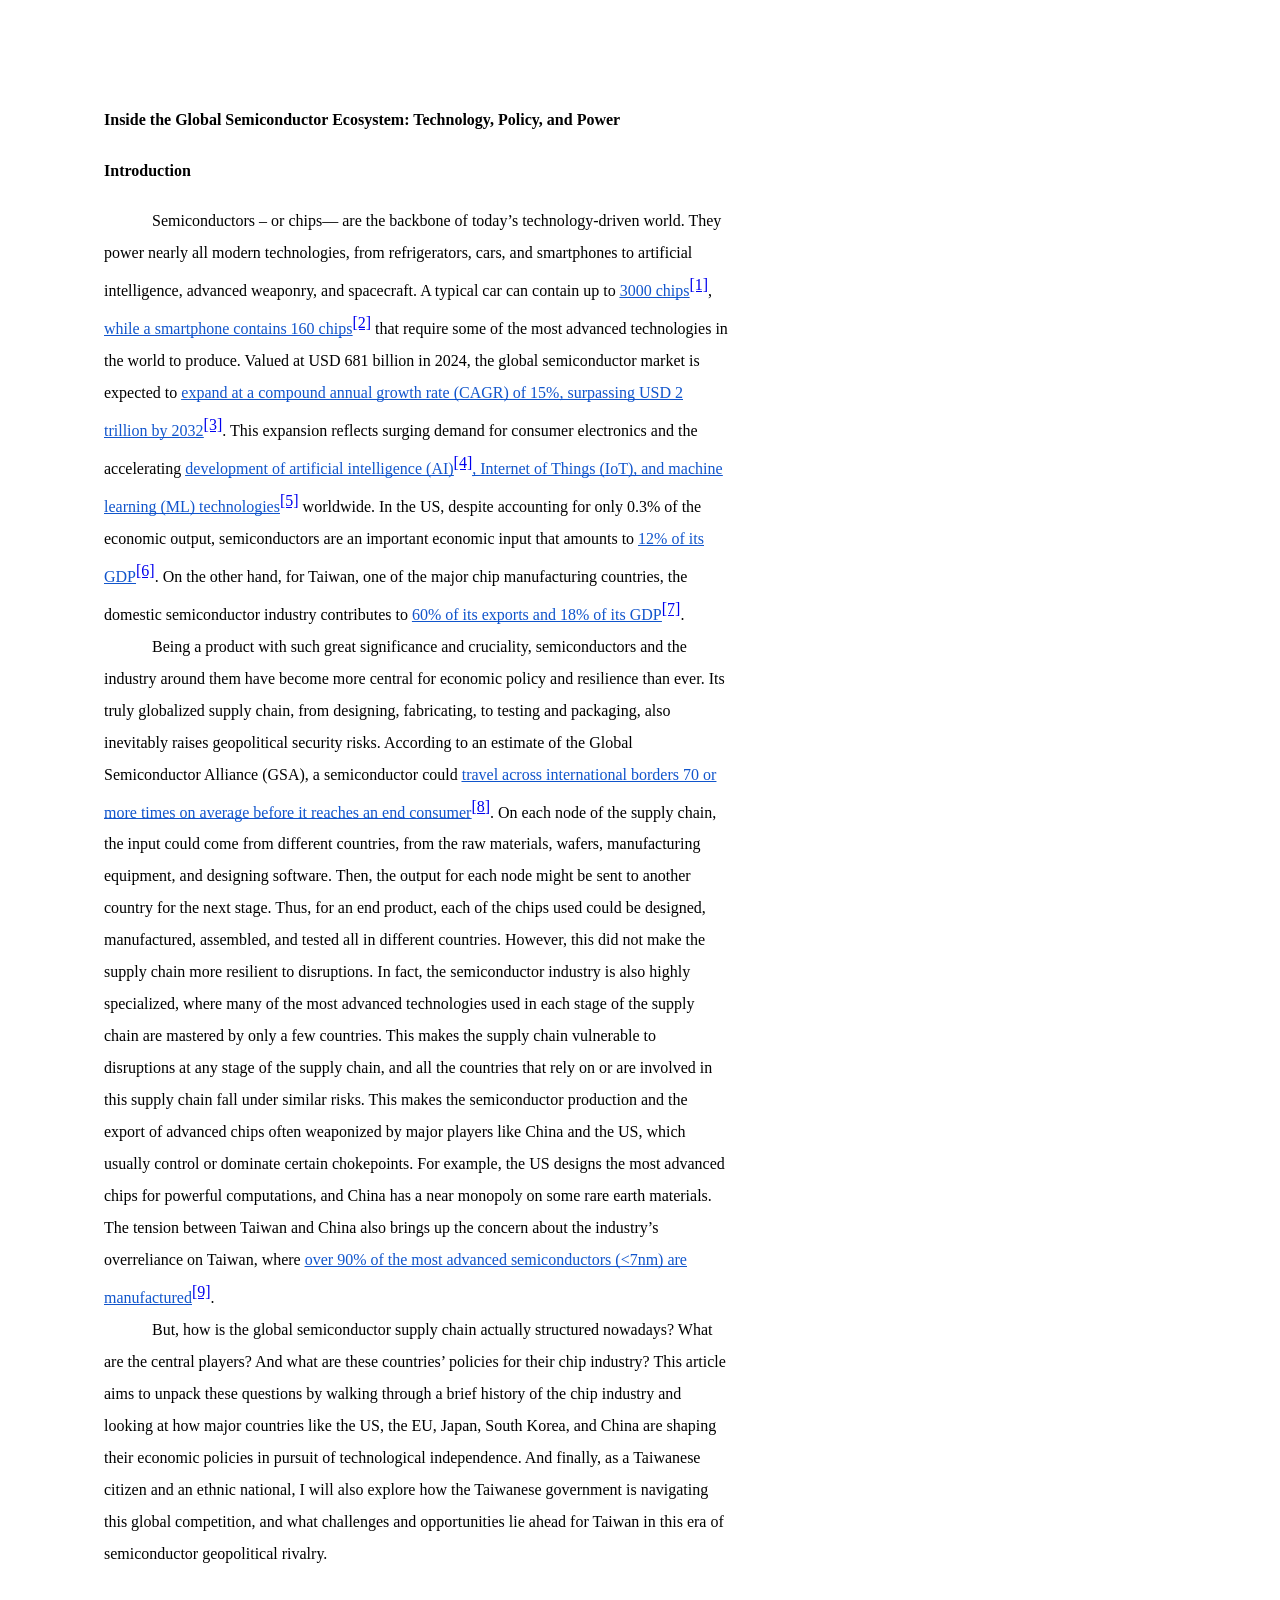
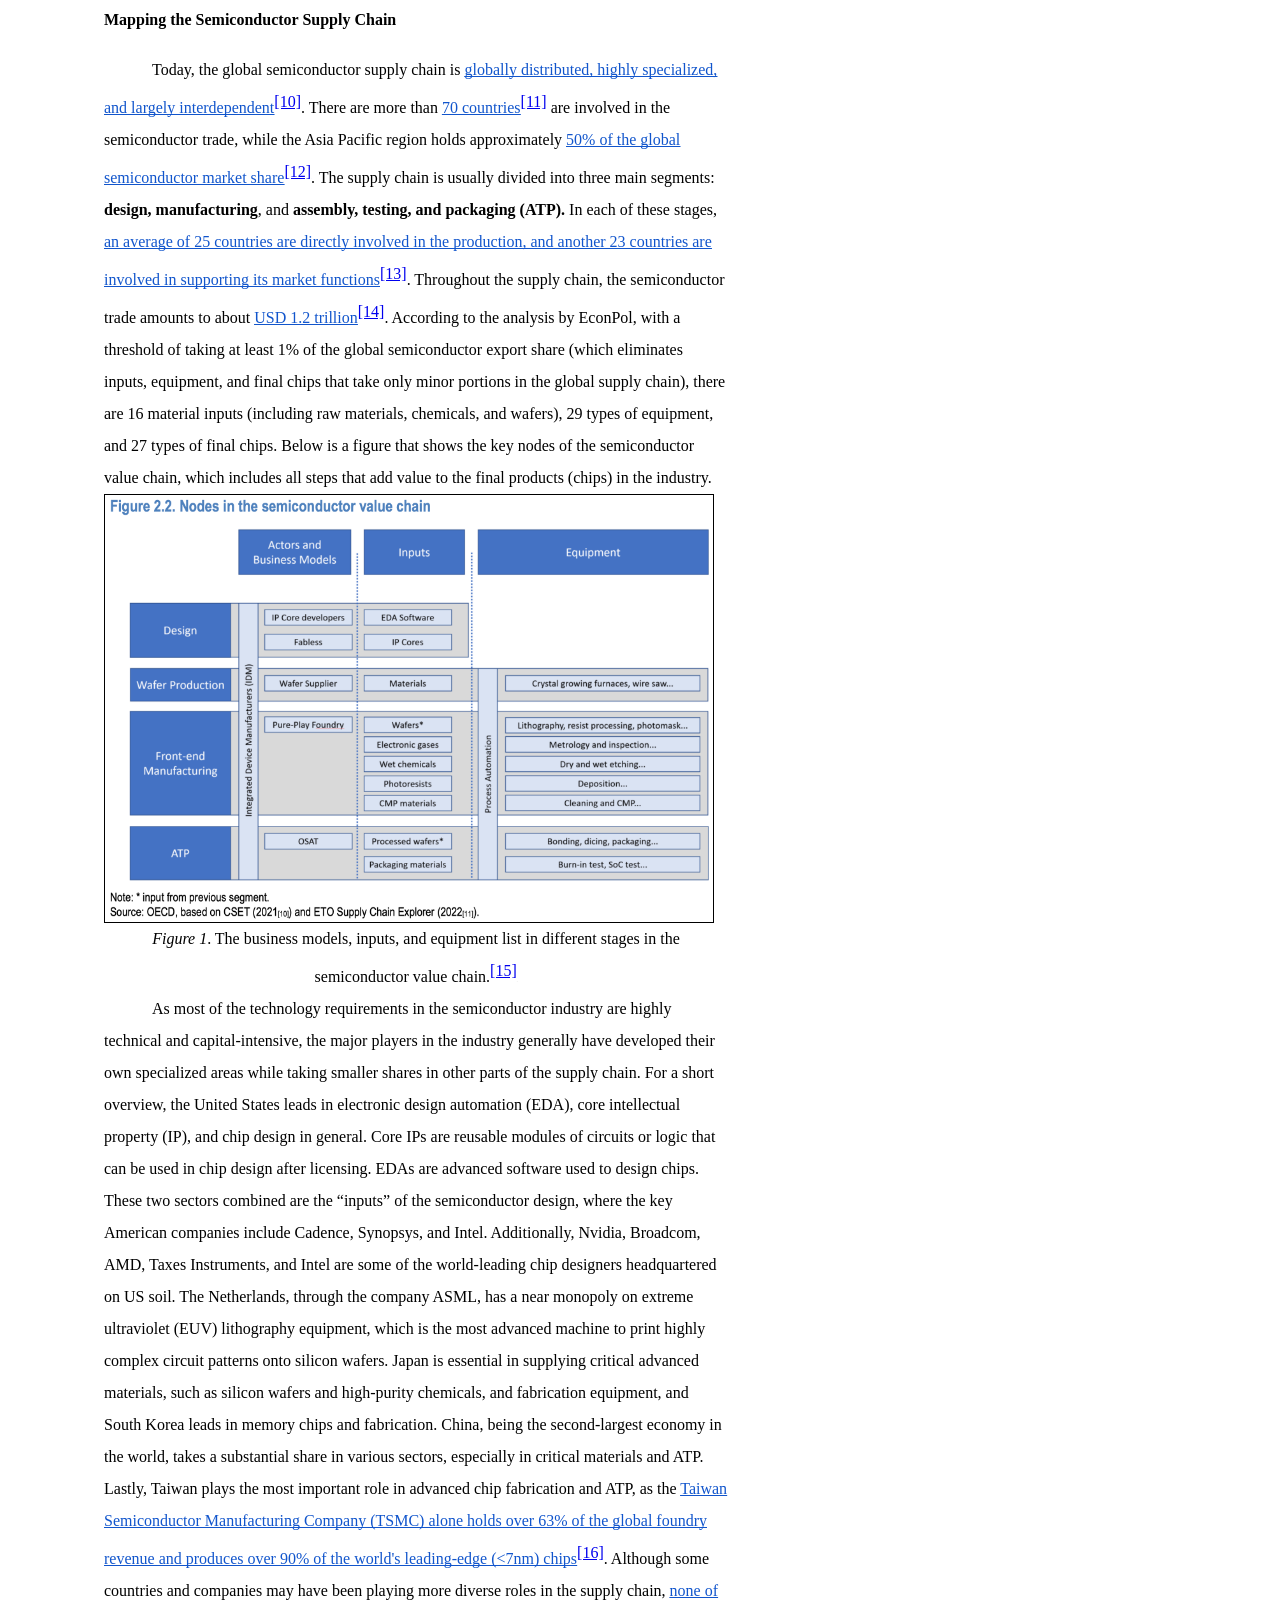
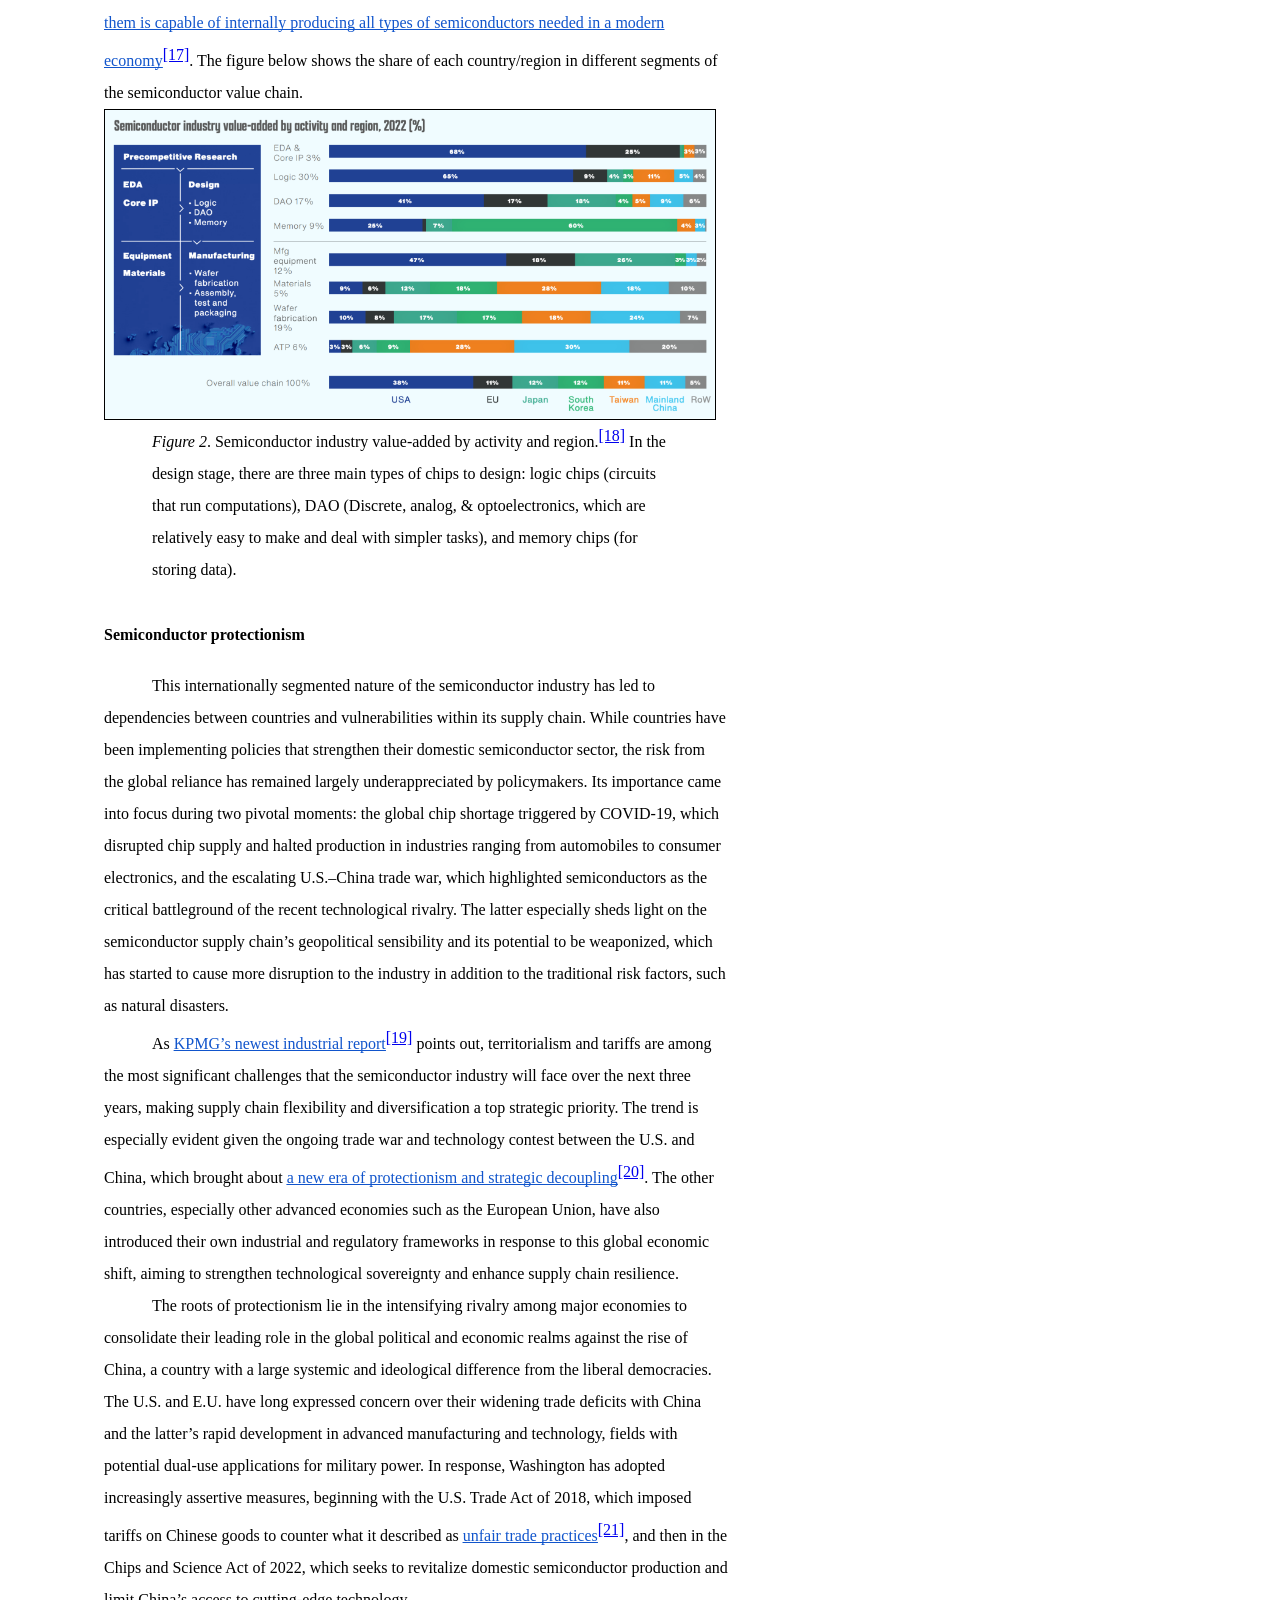
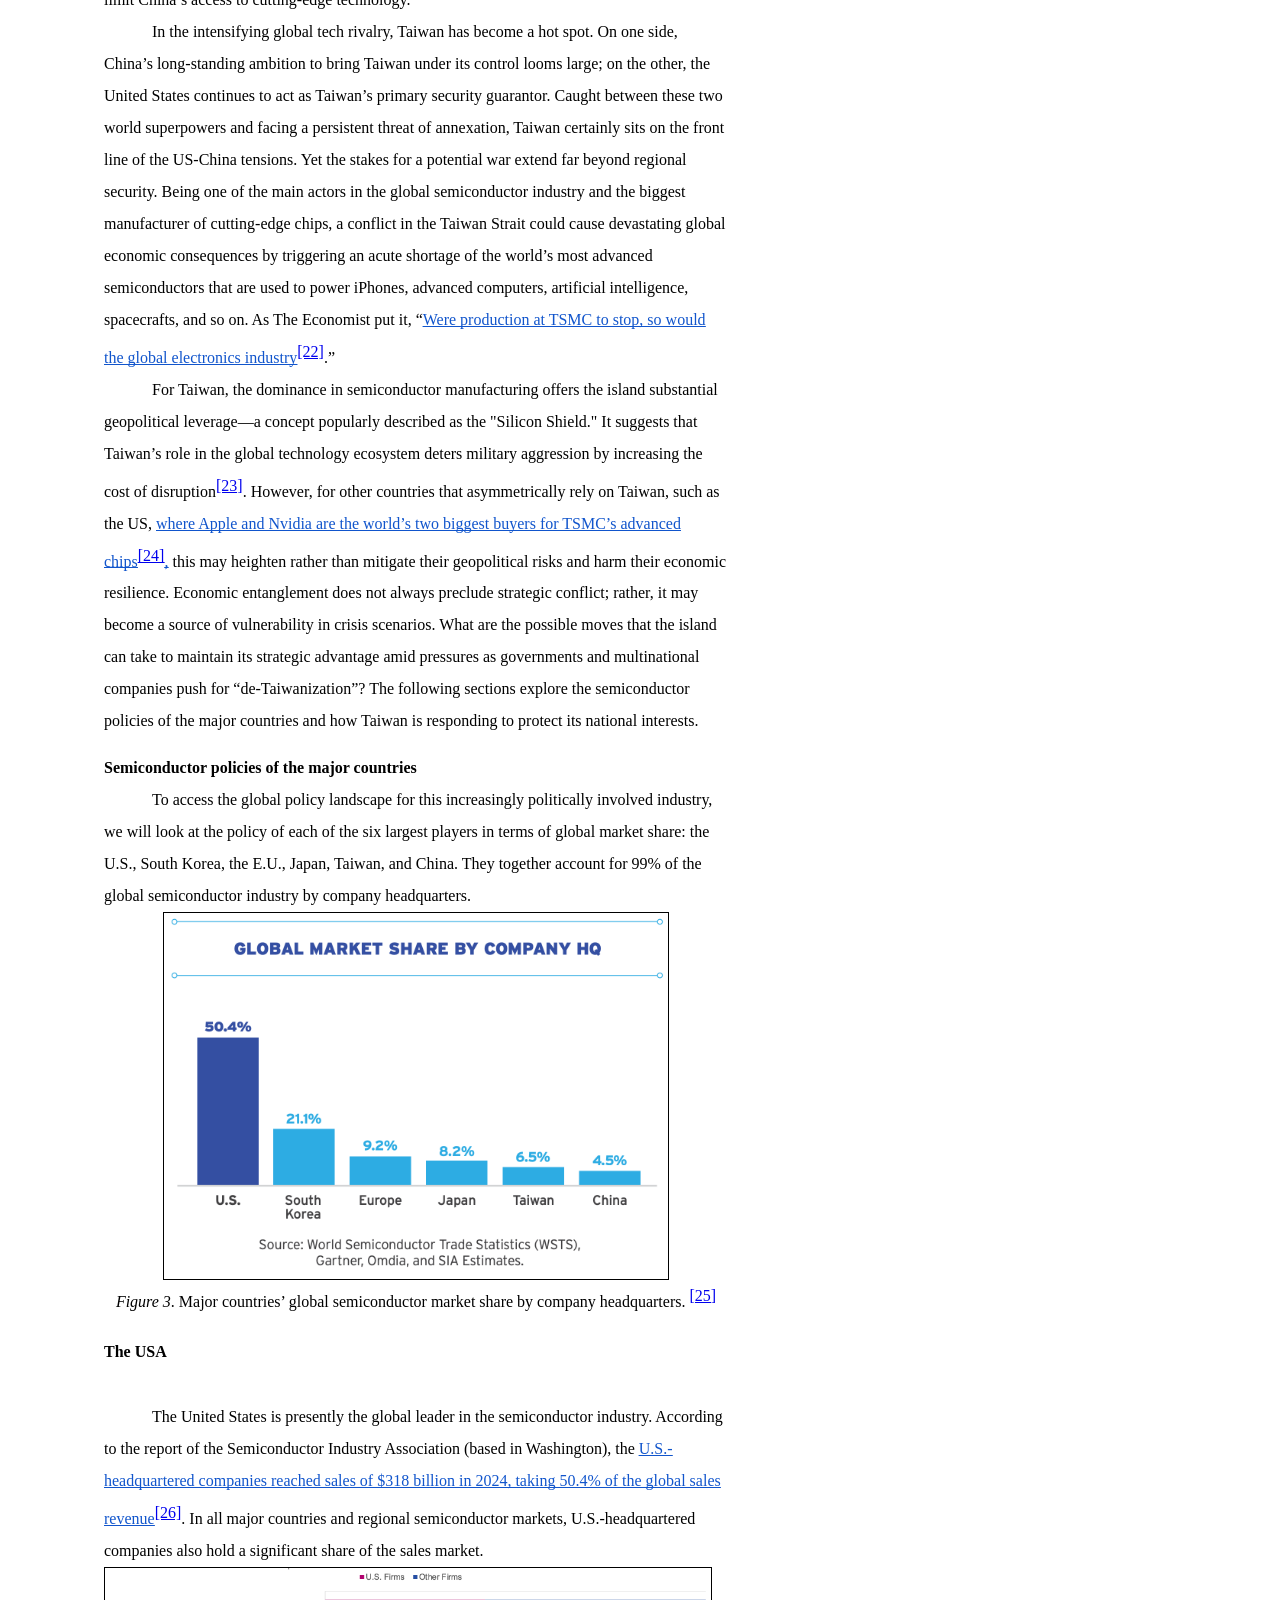
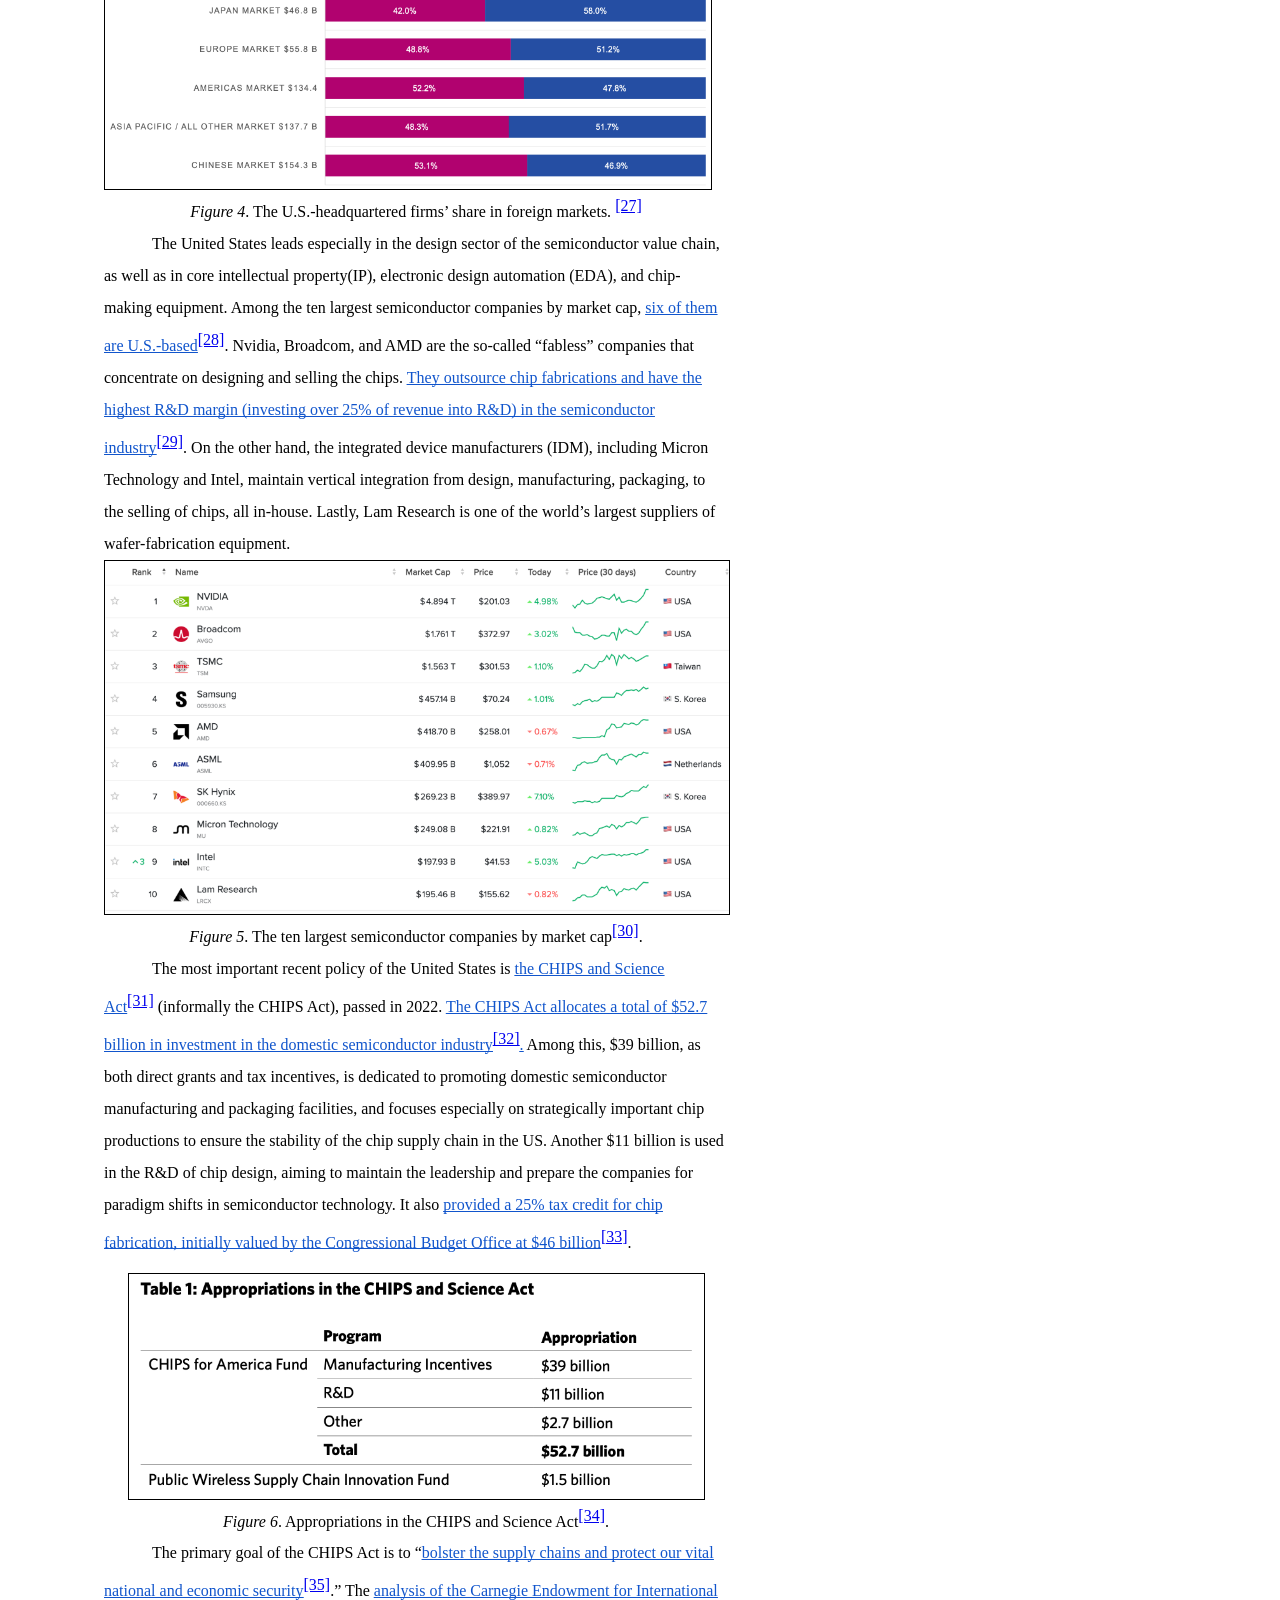
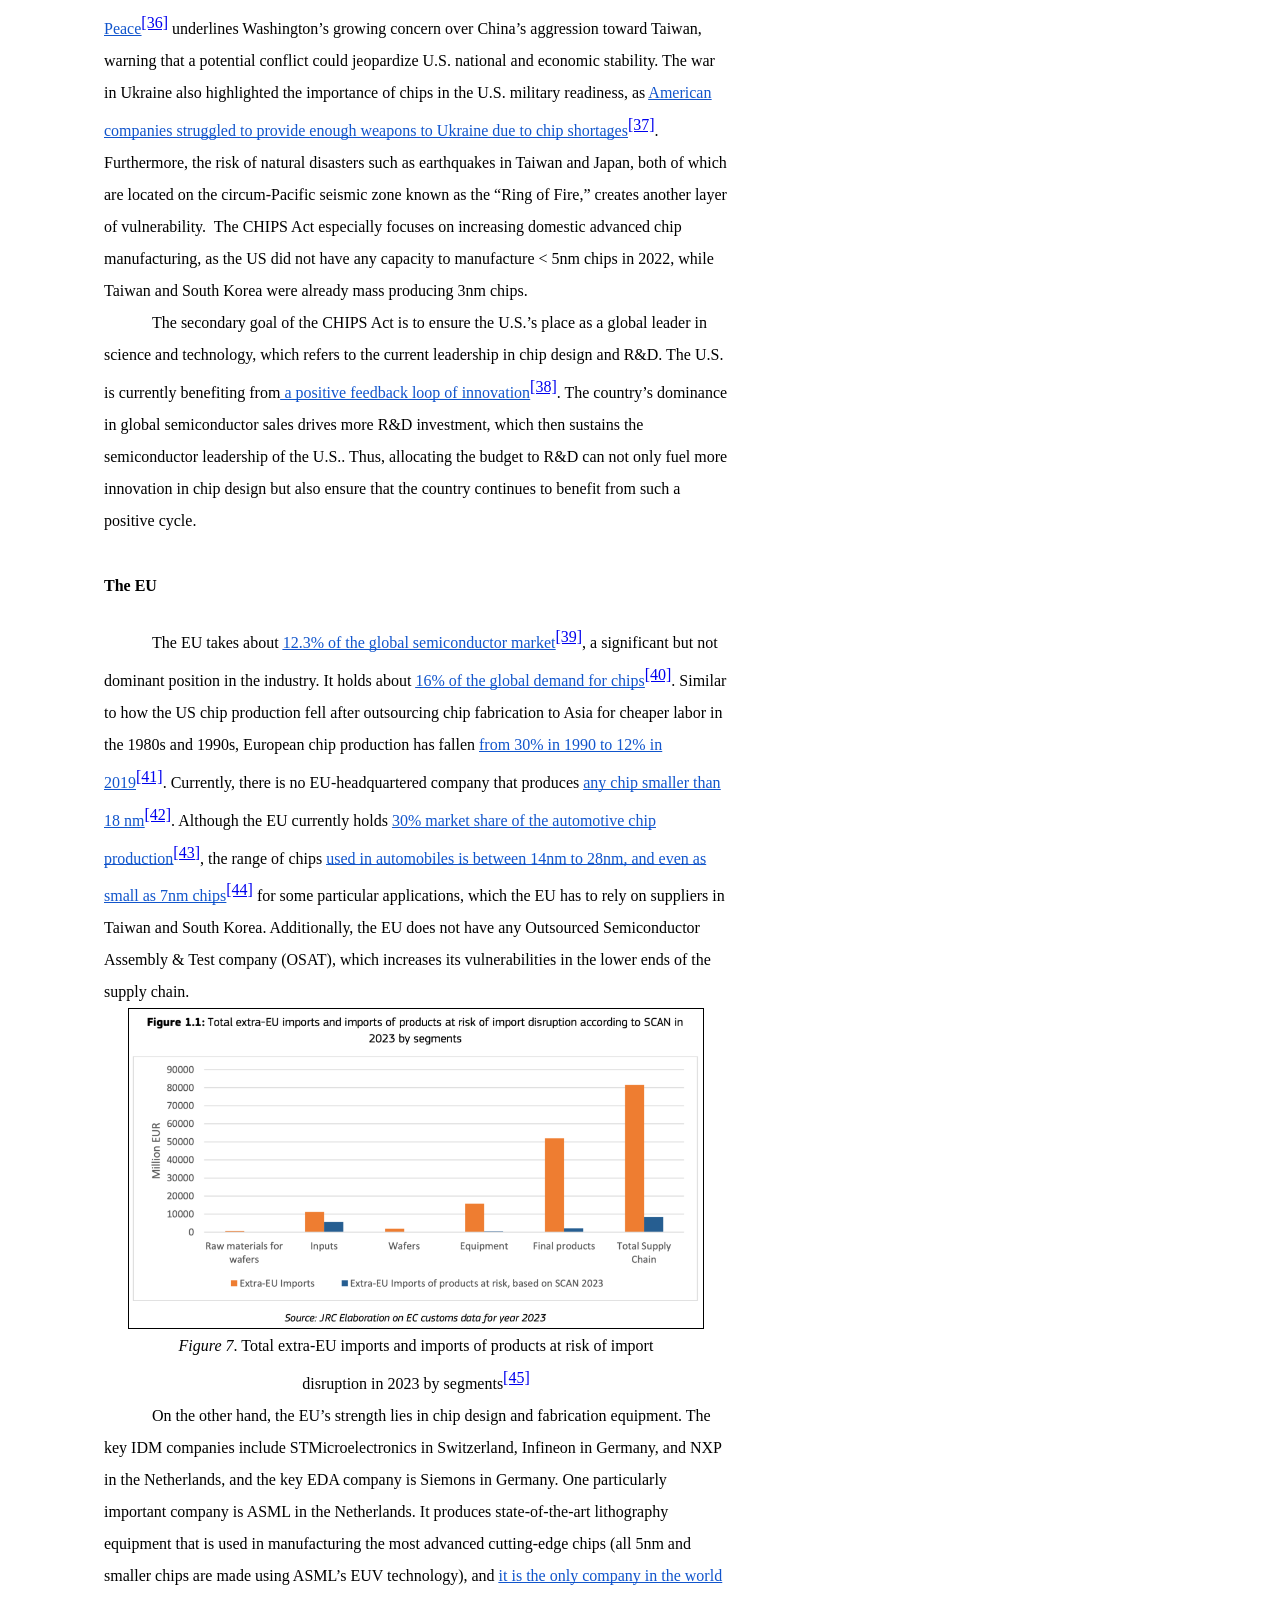
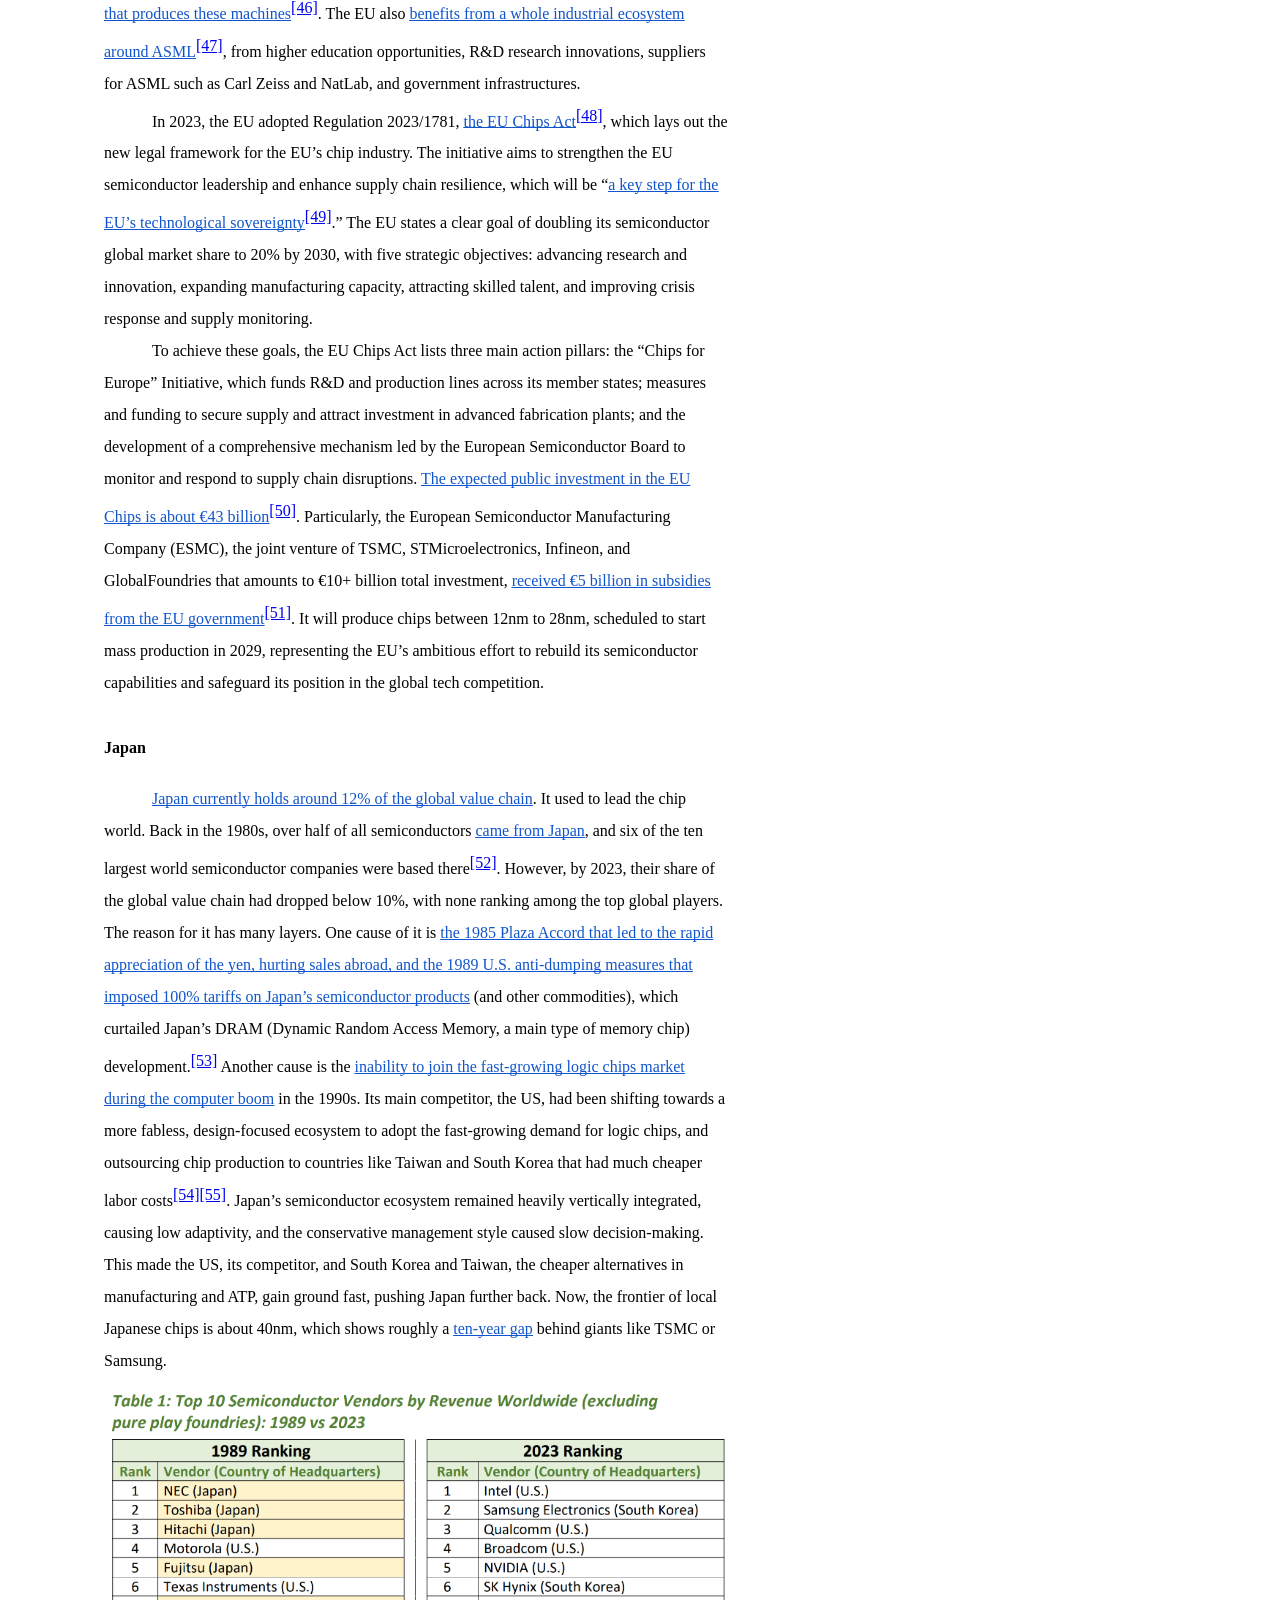
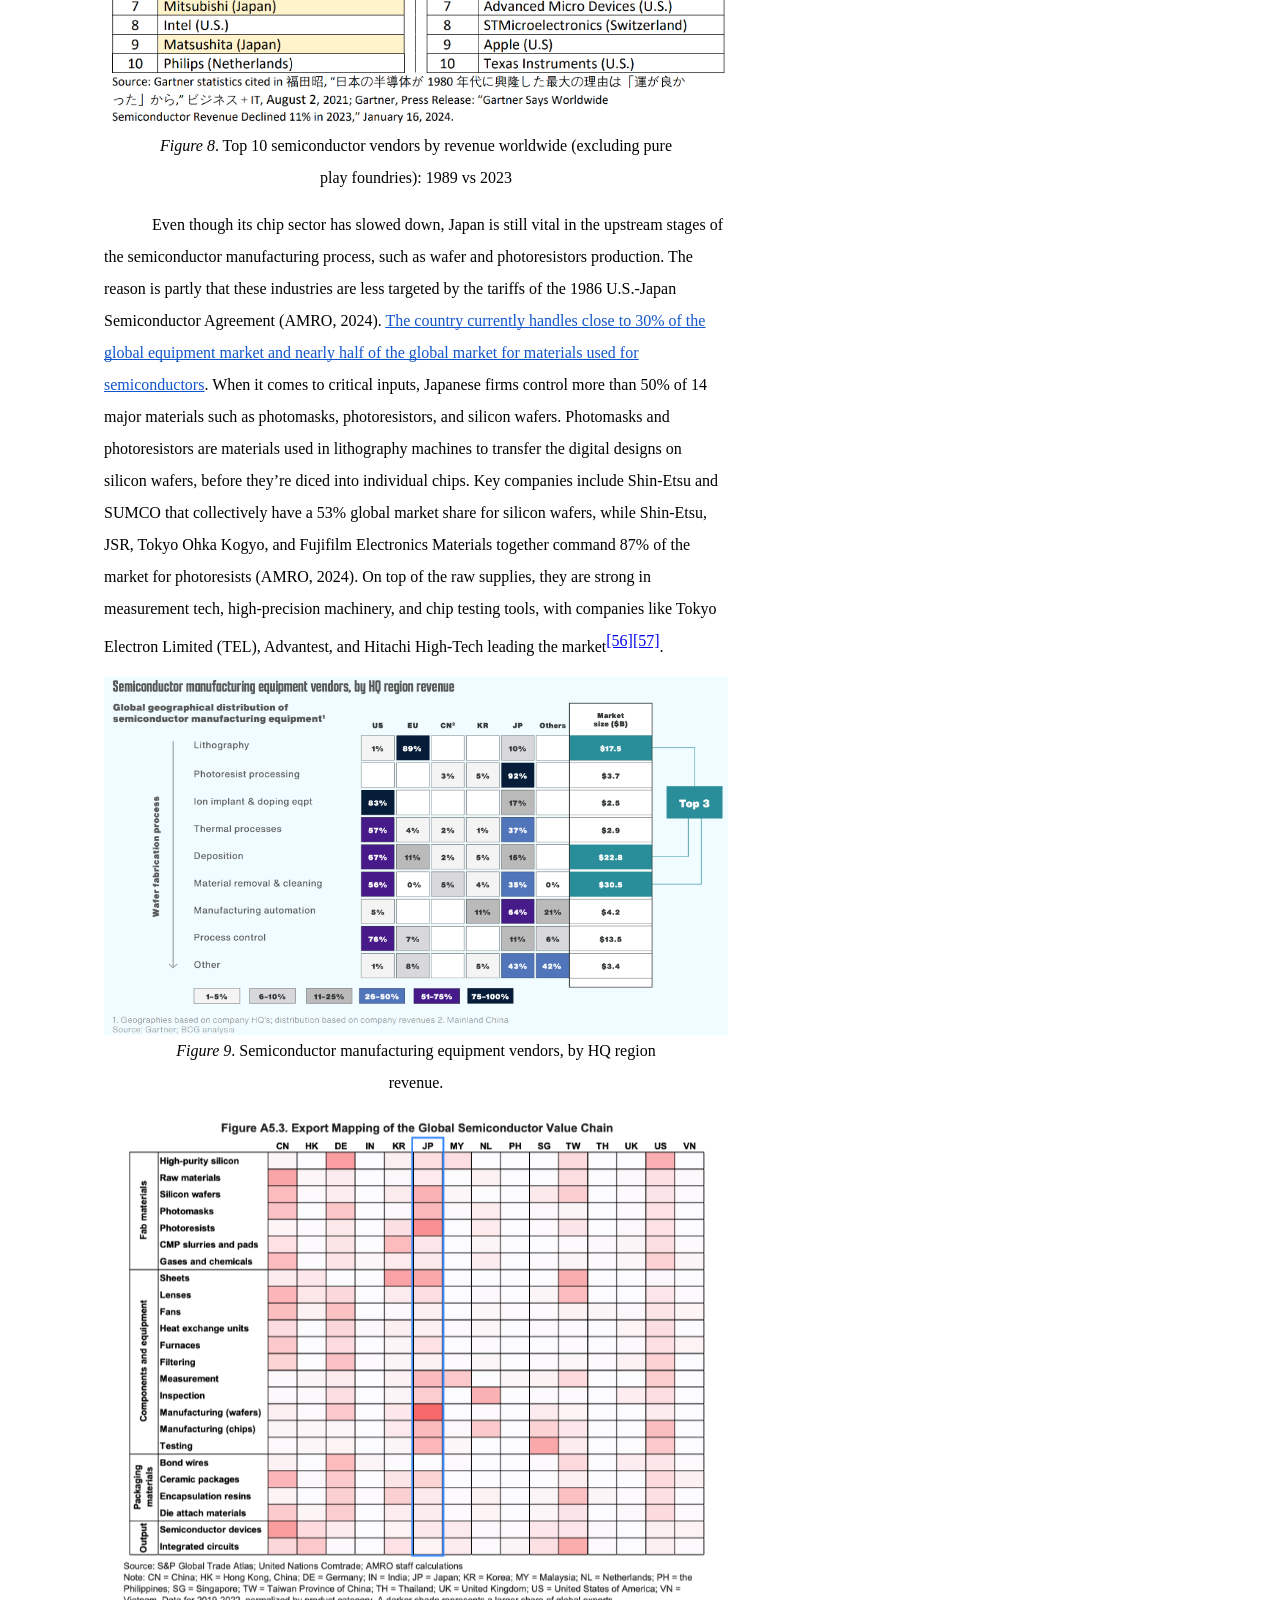
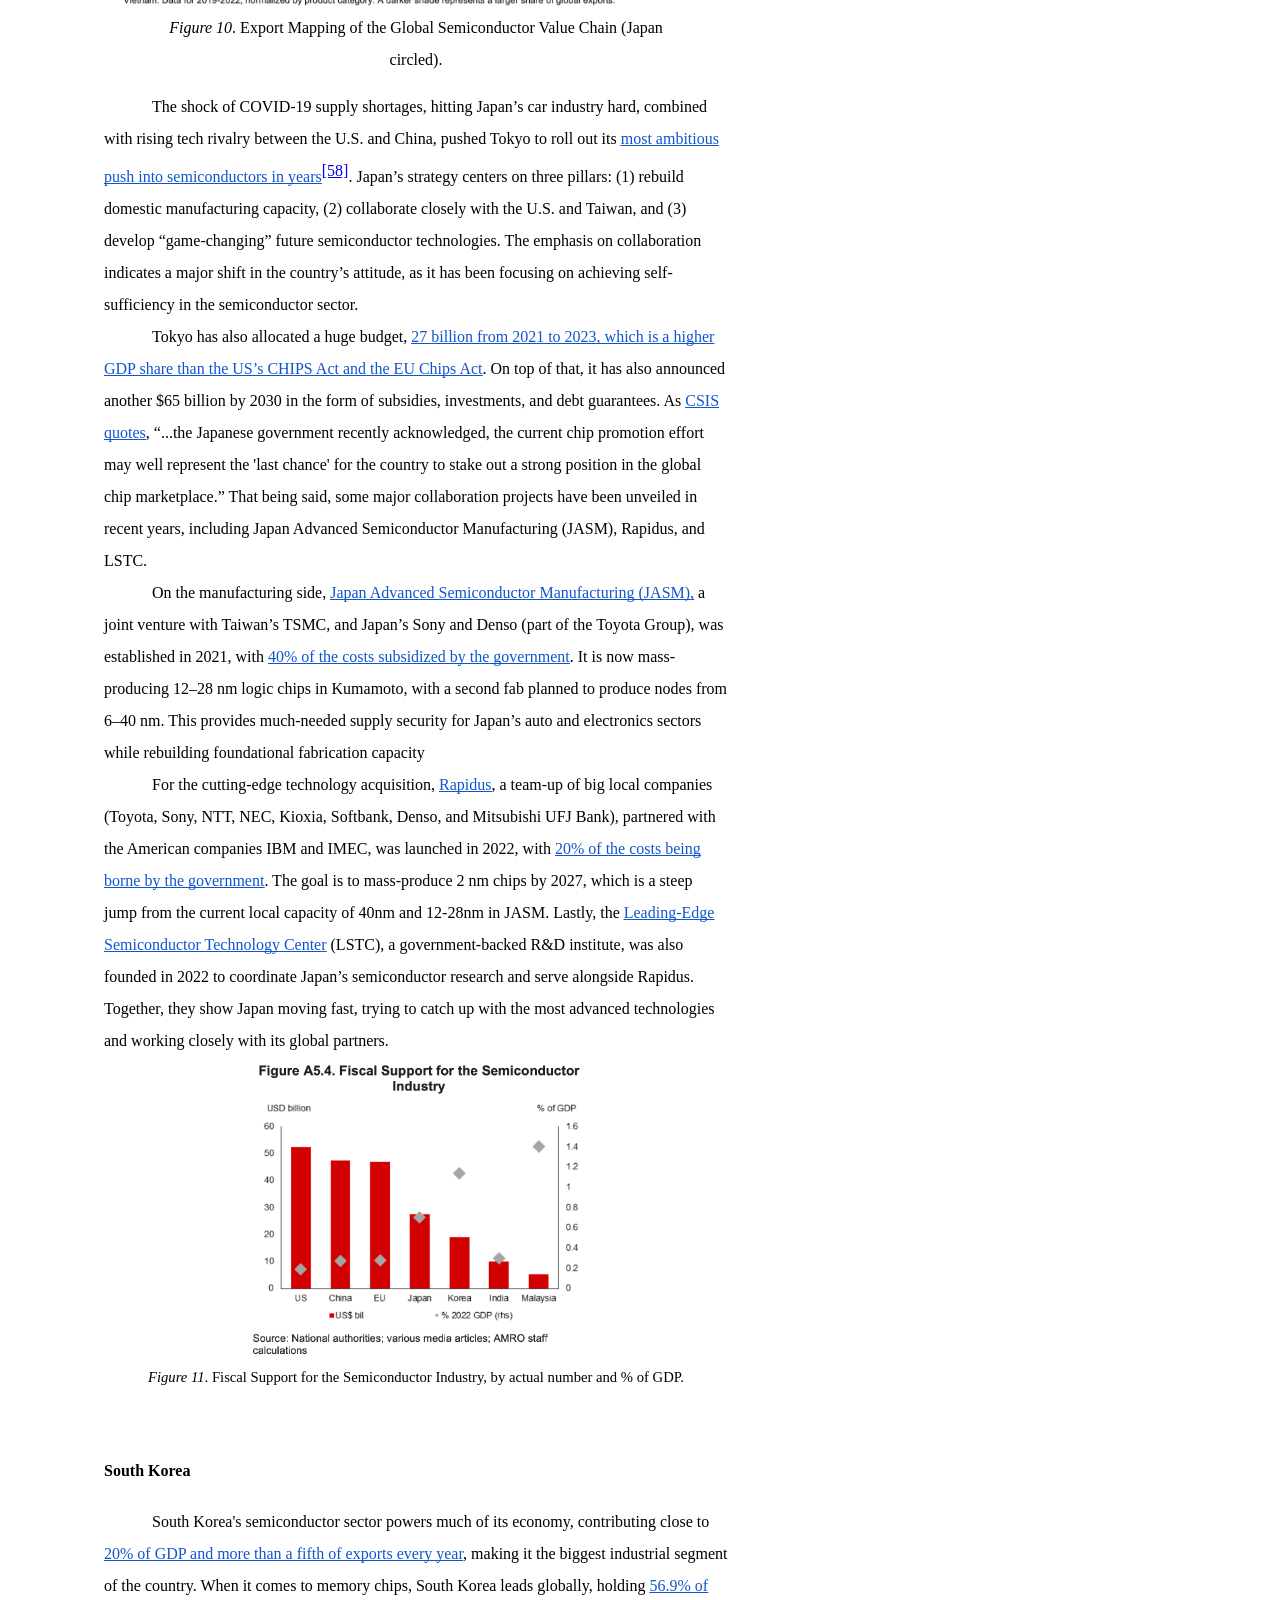
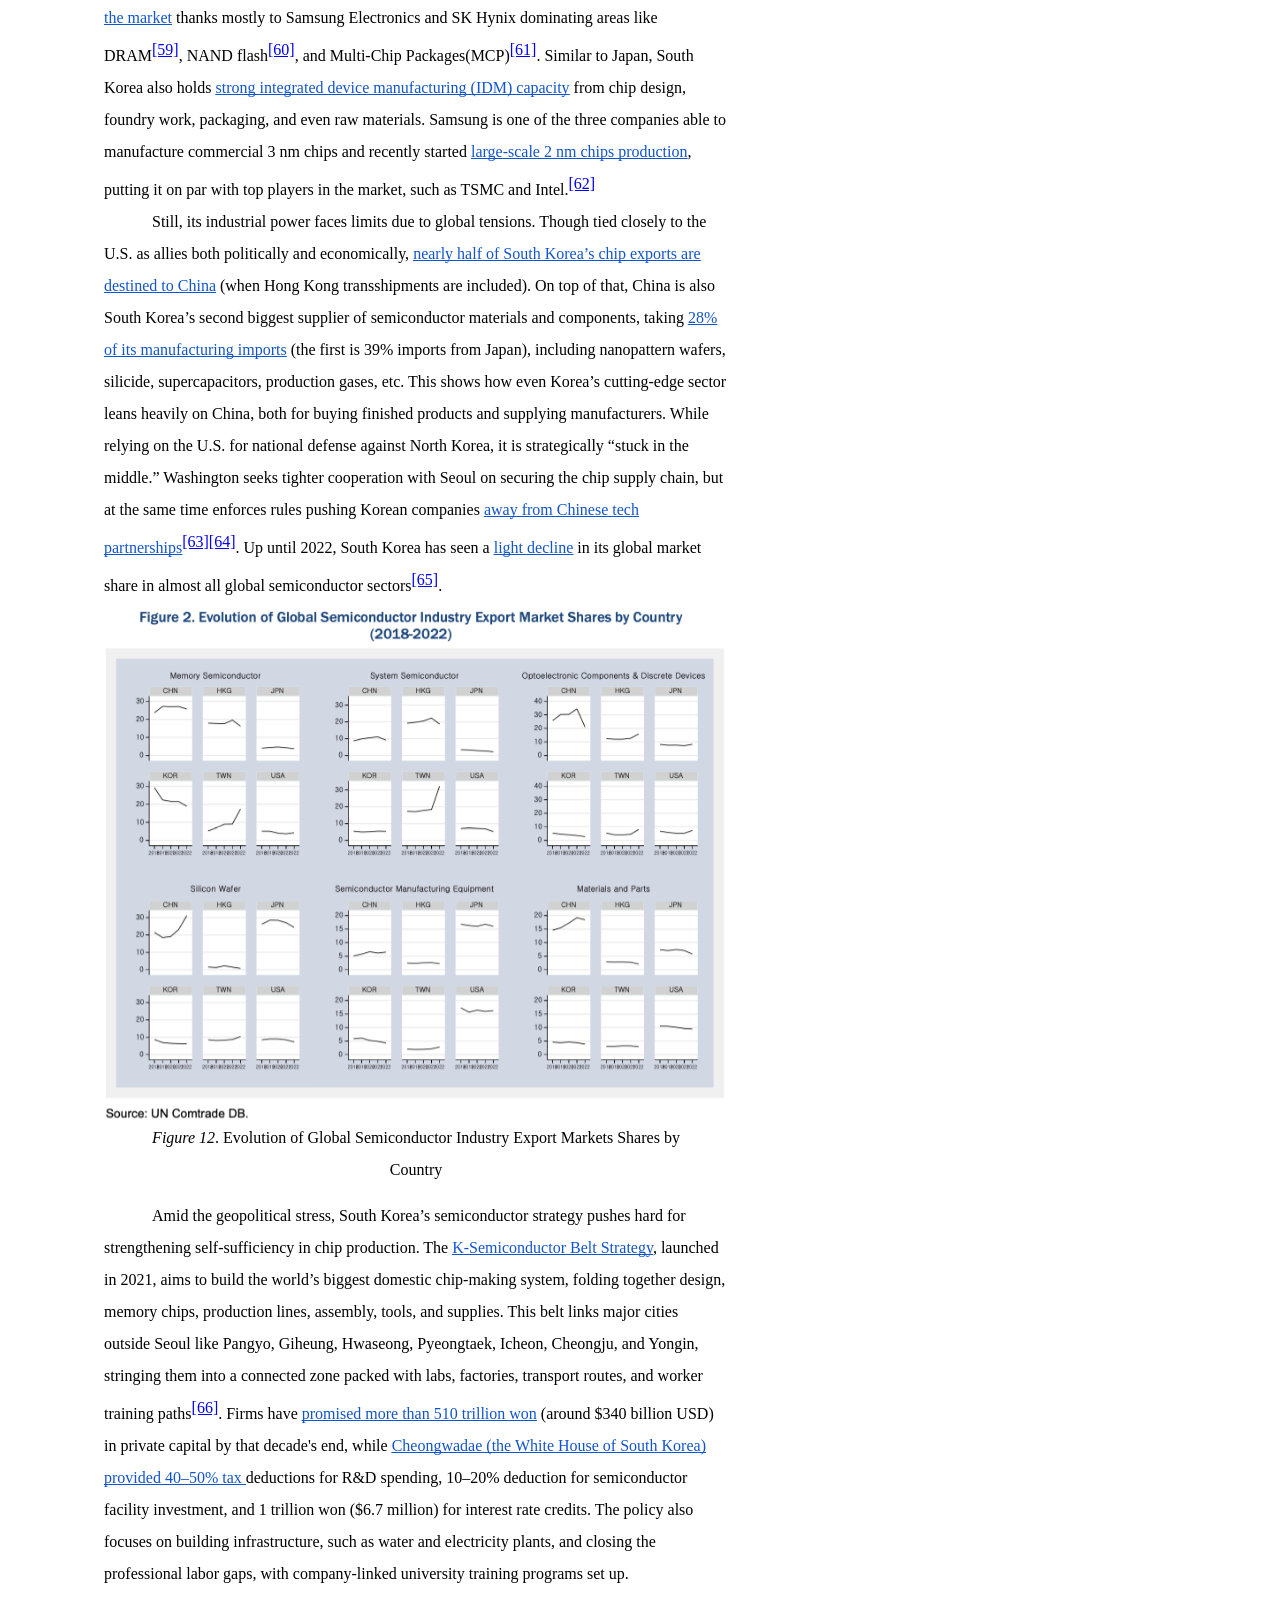
<file: tmp/article-draft/TheArticleDraft.html>
<html><head><meta content="text/html; charset=UTF-8" http-equiv="content-type"><style type="text/css">ol{margin:0;padding:0}table td,table th{padding:0}.c16{padding-top:0pt;text-indent:36pt;padding-bottom:7pt;line-height:2.0;orphans:2;widows:2;text-align:left}.c3{-webkit-text-decoration-skip:none;color:#1155cc;font-weight:400;text-decoration:underline;text-decoration-skip-ink:none;font-size:12pt;font-family:"Times New Roman"}.c6{padding-top:0pt;padding-bottom:0pt;line-height:2.0;page-break-after:avoid;orphans:2;widows:2;text-align:left}.c10{padding-top:0pt;text-indent:36pt;padding-bottom:0pt;line-height:2.0;orphans:2;widows:2;text-align:left}.c12{padding-top:0pt;padding-bottom:0pt;line-height:2.0;orphans:2;widows:2;text-align:center}.c14{padding-top:0pt;padding-bottom:0pt;line-height:2.0;orphans:2;widows:2;text-align:left}.c28{padding-top:12pt;padding-bottom:12pt;line-height:1.15;orphans:2;widows:2;text-align:center}.c29{padding-top:0pt;padding-bottom:0pt;line-height:1.5;orphans:2;widows:2;text-align:left}.c34{padding-top:0pt;padding-bottom:0pt;line-height:1.15;orphans:2;widows:2;text-align:left}.c2{padding-top:0pt;padding-bottom:0pt;line-height:1.0;orphans:2;widows:2;text-align:left}.c9{-webkit-text-decoration-skip:none;color:#1155cc;text-decoration:underline;text-decoration-skip-ink:none}.c32{-webkit-text-decoration-skip:none;color:#0b57d0;text-decoration:underline;text-decoration-skip-ink:none}.c5{color:#000000;text-decoration:none;vertical-align:baseline;font-style:normal}.c1{font-size:10pt;font-family:"Times New Roman";font-style:italic;font-weight:400}.c24{font-weight:700;font-size:11pt;font-family:"Arial"}.c22{color:#000000;text-decoration:none;vertical-align:baseline}.c4{font-size:12pt;font-weight:400;font-family:"Times New Roman"}.c7{font-size:10pt;font-weight:400;font-family:"Times New Roman"}.c8{font-weight:400;font-size:10pt;font-family:"Arial"}.c11{font-weight:700;font-size:12pt;font-family:"Times New Roman"}.c19{background-color:#ffffff;max-width:468pt;padding:72pt 72pt 72pt 72pt}.c23{font-weight:400;font-family:"Times New Roman"}.c0{color:inherit;text-decoration:inherit}.c27{width:33%;height:1px}.c18{margin-left:36pt;margin-right:36pt}.c31{font-weight:400;font-family:"Arial"}.c15{height:20pt}.c20{margin-left:-4pt}.c33{font-size:2pt}.c25{margin-right:36pt}.c21{font-size:10pt}.c26{font-size:11pt}.c30{height:14pt}.c17{height:11pt}.c13{font-style:italic}.title{padding-top:0pt;color:#000000;font-size:26pt;padding-bottom:3pt;font-family:"Arial";line-height:1.15;page-break-after:avoid;orphans:2;widows:2;text-align:left}.subtitle{padding-top:0pt;color:#666666;font-size:15pt;padding-bottom:16pt;font-family:"Arial";line-height:1.15;page-break-after:avoid;orphans:2;widows:2;text-align:left}li{color:#000000;font-size:11pt;font-family:"Arial"}p{margin:0;color:#000000;font-size:11pt;font-family:"Arial"}h1{padding-top:20pt;color:#000000;font-size:20pt;padding-bottom:6pt;font-family:"Arial";line-height:1.15;page-break-after:avoid;orphans:2;widows:2;text-align:left}h2{padding-top:18pt;color:#000000;font-size:16pt;padding-bottom:6pt;font-family:"Arial";line-height:1.15;page-break-after:avoid;orphans:2;widows:2;text-align:left}h3{padding-top:16pt;color:#434343;font-size:14pt;padding-bottom:4pt;font-family:"Arial";line-height:1.15;page-break-after:avoid;orphans:2;widows:2;text-align:left}h4{padding-top:14pt;color:#666666;font-size:12pt;padding-bottom:4pt;font-family:"Arial";line-height:1.15;page-break-after:avoid;orphans:2;widows:2;text-align:left}h5{padding-top:12pt;color:#666666;font-size:11pt;padding-bottom:4pt;font-family:"Arial";line-height:1.15;page-break-after:avoid;orphans:2;widows:2;text-align:left}h6{padding-top:12pt;color:#666666;font-size:11pt;padding-bottom:4pt;font-family:"Arial";line-height:1.15;page-break-after:avoid;font-style:italic;orphans:2;widows:2;text-align:left}</style></head><body class="c19 doc-content"><p class="c14"><span class="c5 c11">Inside the Global Semiconductor Ecosystem: Technology, Policy, and Power</span></p><h3 class="c6" id="h.fbsqeyf0d74i"><span class="c5 c11">Introduction</span></h3><p class="c10"><span class="c4">Semiconductors &ndash; or chips&mdash; are the backbone of today&rsquo;s technology-driven world. They power nearly all modern technologies, from refrigerators, cars, and smartphones to artificial intelligence, advanced weaponry, and spacecraft. A typical car can contain up to </span><span class="c3"><a class="c0" href="https://www.google.com/url?q=https://www.technologyslegaledge.com/2024/08/the-chips-are-down-a-look-into-semiconductors-and-the-automotive-industry/&amp;sa=D&amp;source=editors&amp;ust=1773972772587049&amp;usg=AOvVaw2PphJByYzSsWF1kRSXW4lr">3000 chips</a></span><sup class="c4"><a href="#ftnt1" id="ftnt_ref1">[1]</a></sup><span class="c4">, </span><span class="c3"><a class="c0" href="https://www.google.com/url?q=https://digital-strategy.ec.europa.eu/en/factpages/chips-act&amp;sa=D&amp;source=editors&amp;ust=1773972772587293&amp;usg=AOvVaw3NeINEPpin_1n9h62vhVVU">while a smartphone contains 160 chips</a></span><sup class="c4"><a href="#ftnt2" id="ftnt_ref2">[2]</a></sup><span class="c4">&nbsp;that require some of the most advanced technologies in the world to produce. Valued at USD 681 billion in 2024, the global semiconductor market is expected to </span><span class="c3"><a class="c0" href="https://www.google.com/url?q=https://www.fortunebusinessinsights.com/semiconductor-market-102365&amp;sa=D&amp;source=editors&amp;ust=1773972772587552&amp;usg=AOvVaw1E96sADWBYfNIx1qQaWyKj">expand at a compound annual growth rate (CAGR) of 15%, surpassing USD 2 trillion by 2032</a></span><sup class="c4"><a href="#ftnt3" id="ftnt_ref3">[3]</a></sup><span class="c4">. This expansion reflects surging demand for consumer electronics and the accelerating </span><span class="c3"><a class="c0" href="https://www.google.com/url?q=https://www.fortunebusinessinsights.com/semiconductor-market-102365&amp;sa=D&amp;source=editors&amp;ust=1773972772587752&amp;usg=AOvVaw1rjGP3g9yGSuVCl9k8twzc">development of artificial intelligence (AI)</a></span><sup class="c4"><a href="#ftnt4" id="ftnt_ref4">[4]</a></sup><span class="c3"><a class="c0" href="https://www.google.com/url?q=https://www.fortunebusinessinsights.com/semiconductor-market-102365&amp;sa=D&amp;source=editors&amp;ust=1773972772587893&amp;usg=AOvVaw1XBQ7lxw0DUdl7NLKjp5DX">, Internet of Things (IoT), and machine learning (ML) technologies</a></span><sup class="c4"><a href="#ftnt5" id="ftnt_ref5">[5]</a></sup><span class="c4">&nbsp;worldwide. In the US, despite accounting for only 0.3% of the economic output, semiconductors are an important economic input that amounts to </span><span class="c3"><a class="c0" href="https://www.google.com/url?q=https://www.scribd.com/document/506814229/Goldman-Sachs-A-Semi-Troubling-Shortage&amp;sa=D&amp;source=editors&amp;ust=1773972772588130&amp;usg=AOvVaw2CGnNvkfLf4Jv5RRkecoCb">12% of its GDP</a></span><sup class="c4"><a href="#ftnt6" id="ftnt_ref6">[6]</a></sup><span class="c4">. On the other hand, for Taiwan, one of the major chip manufacturing countries, the domestic semiconductor industry contributes to </span><span class="c3"><a class="c0" href="https://www.google.com/url?q=https://www.taipeitimes.com/News/editorials/archives/2025/03/10/2003833151&amp;sa=D&amp;source=editors&amp;ust=1773972772588384&amp;usg=AOvVaw0NC4JMduk7GHmtaBSbT_2F">60% of its exports and 18% of its GDP</a></span><sup class="c4"><a href="#ftnt7" id="ftnt_ref7">[7]</a></sup><span class="c4">. </span></p><p class="c10"><span class="c4">Being a product with such great significance and cruciality, semiconductors and the industry around them have become more central for economic policy and resilience than ever. Its truly globalized supply chain, from designing, fabricating, to testing and packaging, also inevitably raises geopolitical security risks. According to an estimate of the Global Semiconductor Alliance (GSA), a semiconductor could </span><span class="c3"><a class="c0" href="https://www.google.com/url?q=https://www.gsaglobal.org/wp-content/uploads/2020/02/GSA-Accenture-Globality-and-Complexity-of-the-Semiconductor-Ecosystem.pdf&amp;sa=D&amp;source=editors&amp;ust=1773972772588951&amp;usg=AOvVaw3ZXFJrax5_lNnopzA69DWJ">travel across international borders 70 or more times on average before it reaches an end consumer</a></span><sup class="c4"><a href="#ftnt8" id="ftnt_ref8">[8]</a></sup><span class="c4">. On each node of the supply chain, the input could come from different countries, from the raw materials, wafers, manufacturing equipment, and designing software. Then, the output for each node might be sent to another country for the next stage. Thus, for an end product, each of the chips used could be designed, manufactured, assembled, and tested all in different countries. However, this did not make the supply chain more resilient to disruptions. In fact, the semiconductor industry is also highly specialized, where many of the most advanced technologies used in each stage of the supply chain are mastered by only a few countries. This makes the supply chain vulnerable to disruptions at any stage of the supply chain, and all the countries that rely on or are involved in this supply chain fall under similar risks. This makes the semiconductor production and the export of advanced chips often weaponized by major players like China and the US, which usually control or dominate certain chokepoints. For example, the US designs the most advanced chips for powerful computations, and China has a near monopoly on some rare earth materials. The tension between Taiwan and China also brings up the concern about the industry&rsquo;s overreliance on Taiwan, where </span><span class="c3"><a class="c0" href="https://www.google.com/url?q=https://www.theguardian.com/world/article/2024/jul/19/taiwan-semiconductor-industry-booming&amp;sa=D&amp;source=editors&amp;ust=1773972772590012&amp;usg=AOvVaw0cPZ1KIxK81M8swj8PkYgK">over 90% of the most advanced semiconductors (</a></span><span class="c3"><a class="c0" href="https://www.google.com/url?q=https://www.roc-taiwan.org/uploads/sites/86/2025/07/June_and_July_Issue_-20250702_-_Taiwan_and_the_Global_Semiconductor_Supply_Chain.pdf&amp;sa=D&amp;source=editors&amp;ust=1773972772590113&amp;usg=AOvVaw2AedsPFdyIAQOOKSoKoA48">&lt;7</a></span><span class="c3"><a class="c0" href="https://www.google.com/url?q=https://www.theguardian.com/world/article/2024/jul/19/taiwan-semiconductor-industry-booming&amp;sa=D&amp;source=editors&amp;ust=1773972772590197&amp;usg=AOvVaw19AVBAV0-Pe65BJsPUqZrK">nm) are manufactured</a></span><sup class="c4"><a href="#ftnt9" id="ftnt_ref9">[9]</a></sup><span class="c5 c4">. </span></p><p class="c10"><span class="c5 c4">But, how is the global semiconductor supply chain actually structured nowadays? What are the central players? And what are these countries&rsquo; policies for their chip industry? This article aims to unpack these questions by walking through a brief history of the chip industry and looking at how major countries like the US, the EU, Japan, South Korea, and China are shaping their economic policies in pursuit of technological independence. And finally, as a Taiwanese citizen and an ethnic national, I will also explore how the Taiwanese government is navigating this global competition, and what challenges and opportunities lie ahead for Taiwan in this era of semiconductor geopolitical rivalry. &nbsp;</span></p><p class="c10 c17"><span class="c5 c4"></span></p><h3 class="c6" id="h.99acf6vx1eia"><span class="c5 c11">Mapping the Semiconductor Supply Chain</span></h3><p class="c10"><span class="c4">Today, the global semiconductor supply chain is </span><span class="c3"><a class="c0" href="https://www.google.com/url?q=https://www.oecd.org/content/dam/oecd/en/publications/reports/2025/06/mapping-the-semiconductor-value-chain_5ba52971/4154cdbf-en.pdf&amp;sa=D&amp;source=editors&amp;ust=1773972772591122&amp;usg=AOvVaw0plLcBN_3EyX8QP2iPNeAB">globally distributed, highly specialized, and largely interdependent</a></span><sup class="c4"><a href="#ftnt10" id="ftnt_ref10">[10]</a></sup><span class="c4">. There are more than </span><span class="c3"><a class="c0" href="https://www.google.com/url?q=https://www.ifo.de/DocDL/EconPol-PolicyReport_54_Global_Semiconductor_Value_Chain_0.pdf&amp;sa=D&amp;source=editors&amp;ust=1773972772591281&amp;usg=AOvVaw0kJNK08qGh6rreZ7eiqXiy">70 countries</a></span><sup class="c4"><a href="#ftnt11" id="ftnt_ref11">[11]</a></sup><span class="c4">&nbsp;are involved in the semiconductor trade, while the Asia Pacific region holds approximately </span><span class="c3"><a class="c0" href="https://www.google.com/url?q=https://www.fortunebusinessinsights.com/semiconductor-market-102365&amp;sa=D&amp;source=editors&amp;ust=1773972772591475&amp;usg=AOvVaw0Mc4cC85g6_L870yBN4Bmy">50% of the global semiconductor market share</a></span><sup class="c4"><a href="#ftnt12" id="ftnt_ref12">[12]</a></sup><span class="c4">. The supply chain is usually divided into three main segments: </span><span class="c11">design, manufacturing</span><span class="c4">, and </span><span class="c11">assembly, testing, and packaging (ATP).</span><span class="c4">&nbsp;In each of these stages, </span><span class="c3"><a class="c0" href="https://www.google.com/url?q=https://www.gsaglobal.org/globality-and-complexity-of-the-semiconductor-ecosystem/&amp;sa=D&amp;source=editors&amp;ust=1773972772591847&amp;usg=AOvVaw1lnIlNkwBAckrqkXUQMe8s">an average of 25 countries are directly involved in the production, and another 23 countries are involved in supporting its market functions</a></span><sup class="c4"><a href="#ftnt13" id="ftnt_ref13">[13]</a></sup><span class="c4">. Throughout the supply chain, the semiconductor trade amounts to about </span><span class="c3"><a class="c0" href="https://www.google.com/url?q=https://www.econstor.eu/bitstream/10419/325306/1/1933533838.pdf&amp;sa=D&amp;source=editors&amp;ust=1773972772592011&amp;usg=AOvVaw0rpUaCo8hbJoU0b9EVBwoT">USD 1.2 trillion</a></span><sup class="c4"><a href="#ftnt14" id="ftnt_ref14">[14]</a></sup><span class="c5 c4">. According to the analysis by EconPol, with a threshold of taking at least 1% of the global semiconductor export share (which eliminates inputs, equipment, and final chips that take only minor portions in the global supply chain), there are 16 material inputs (including raw materials, chemicals, and wafers), 29 types of equipment, and 27 types of final chips. Below is a figure that shows the key nodes of the semiconductor value chain, which includes all steps that add value to the final products (chips) in the industry. </span></p><p class="c14"><span style="overflow: hidden; display: inline-block; margin: 0.00px -0.00px; border: 1.33px solid #000000; transform: rotate(0.00rad) translateZ(0px); -webkit-transform: rotate(0.00rad) translateZ(0px); width: 607.65px; height: 427.50px;"><img alt="" src="images/image3.png" style="width: 607.65px; height: 427.50px; margin-left: 0.00px; margin-top: 0.00px; transform: rotate(0.00rad) translateZ(0px); -webkit-transform: rotate(0.00rad) translateZ(0px);" title=""></span></p><p class="c12 c18"><span class="c4 c13">Figure 1</span><span class="c4">. The business models, inputs, and equipment list in different stages in the semiconductor value chain.</span><sup class="c4"><a href="#ftnt15" id="ftnt_ref15">[15]</a></sup><span class="c23 c33">.</span></p><p class="c10"><span class="c4">As most of the technology requirements in the semiconductor industry are highly technical and capital-intensive, the major players in the industry generally have developed their own specialized areas while taking smaller shares in other parts of the supply chain. For a short overview, the United States leads in electronic design automation (EDA), core intellectual property (IP), and chip design in general. Core IPs are reusable modules of circuits or logic that can be used in chip design after licensing. EDAs are advanced software used to design chips. These two sectors combined are the &ldquo;inputs&rdquo; of the semiconductor design, where the key American companies include Cadence, Synopsys, and Intel. Additionally, Nvidia, Broadcom, AMD, Taxes Instruments, and Intel are some of the world-leading chip designers headquartered on US soil. The Netherlands, through the company ASML, has a near monopoly on extreme ultraviolet (EUV) lithography equipment, which is the most advanced machine to print highly complex circuit patterns onto silicon wafers. Japan is essential in supplying critical advanced materials, such as silicon wafers and high-purity chemicals, and fabrication equipment, and South Korea leads in memory chips and fabrication. China, being the second-largest economy in the world, takes a substantial share in various sectors, especially in critical materials and ATP. Lastly, Taiwan plays the most important role in advanced chip fabrication and ATP, as the </span><span class="c3"><a class="c0" href="https://www.google.com/url?q=https://www.roc-taiwan.org/uploads/sites/86/2025/07/June_and_July_Issue_-20250702_-_Taiwan_and_the_Global_Semiconductor_Supply_Chain.pdf&amp;sa=D&amp;source=editors&amp;ust=1773972772594790&amp;usg=AOvVaw1pZfETGvgULs22ycVtxwzh">Taiwan Semiconductor Manufacturing Company (TSMC) alone holds over 63% of the global foundry revenue and produces over 90% of the world&#39;s leading-edge (&lt;7nm) chips</a></span><sup class="c4"><a href="#ftnt16" id="ftnt_ref16">[16]</a></sup><span class="c4">. Although some countries and companies may have been playing more diverse roles in the supply chain, </span><span class="c3"><a class="c0" href="https://www.google.com/url?q=https://csis-website-prod.s3.amazonaws.com/s3fs-public/2023-05/230530_Thadani_MappingSemiconductor_SupplyChain.pdf?VersionId%3DSK1wKUNf_.qSF3kzMF.aG8dwd.fFTURH&amp;sa=D&amp;source=editors&amp;ust=1773972772595145&amp;usg=AOvVaw11WqOedlCZ7Ipi02s_-bup">none of them is capable of internally producing all types of semiconductors needed in a modern economy</a></span><sup class="c4"><a href="#ftnt17" id="ftnt_ref17">[17]</a></sup><span class="c5 c4">. The figure below shows the share of each country/region in different segments of the semiconductor value chain. </span></p><p class="c14"><span style="overflow: hidden; display: inline-block; margin: 0.00px -0.00px; border: 1.33px solid #000000; transform: rotate(0.00rad) translateZ(0px); -webkit-transform: rotate(0.00rad) translateZ(0px); width: 609.50px; height: 309.18px;"><img alt="" src="images/image5.png" style="width: 609.50px; height: 309.18px; margin-left: 0.00px; margin-top: 0.00px; transform: rotate(0.00rad) translateZ(0px); -webkit-transform: rotate(0.00rad) translateZ(0px);" title=""></span></p><p class="c14 c18"><span class="c4 c13">Figure 2</span><span class="c4">. Semiconductor industry value-added by activity and region.</span><sup class="c4"><a href="#ftnt18" id="ftnt_ref18">[18]</a></sup><span class="c5 c4">&nbsp;In the design stage, there are three main types of chips to design: logic chips (circuits that run computations), DAO (Discrete, analog, &amp; optoelectronics, which are relatively easy to make and deal with simpler tasks), and memory chips (for storing data).</span></p><p class="c14 c17"><span class="c5 c4"></span></p><h3 class="c6" id="h.qicfojbml4z0"><span class="c5 c11">Semiconductor protectionism</span></h3><p class="c10"><span class="c5 c4">This internationally segmented nature of the semiconductor industry has led to dependencies between countries and vulnerabilities within its supply chain. While countries have been implementing policies that strengthen their domestic semiconductor sector, the risk from the global reliance has remained largely underappreciated by policymakers. Its importance came into focus during two pivotal moments: the global chip shortage triggered by COVID-19, which disrupted chip supply and halted production in industries ranging from automobiles to consumer electronics, and the escalating U.S.&ndash;China trade war, which highlighted semiconductors as the critical battleground of the recent technological rivalry. The latter especially sheds light on the semiconductor supply chain&rsquo;s geopolitical sensibility and its potential to be weaponized, which has started to cause more disruption to the industry in addition to the traditional risk factors, such as natural disasters. </span></p><p class="c10"><span class="c4">As </span><span class="c3"><a class="c0" href="https://www.google.com/url?q=https://kpmg.com/kpmg-us/content/dam/kpmg/pdf/2025/global-semiconductor-industry-outlook-2025.pdf&amp;sa=D&amp;source=editors&amp;ust=1773972772596656&amp;usg=AOvVaw3P3LQzBeq2IjgQ2y7l1h8F">KPMG&rsquo;s newest industrial report</a></span><sup class="c4"><a href="#ftnt19" id="ftnt_ref19">[19]</a></sup><span class="c4">&nbsp;points out, territorialism and tariffs are among the most significant challenges that the semiconductor industry will face over the next three years, making supply chain flexibility and diversification a top strategic priority. The trend is especially evident given the ongoing trade war and technology contest between the U.S. and China, which brought about </span><span class="c3"><a class="c0" href="https://www.google.com/url?q=https://iorj.hse.ru/data/2024/10/21/1887703036/3%2520Park-21-55%2520(1).pdf&amp;sa=D&amp;source=editors&amp;ust=1773972772597061&amp;usg=AOvVaw3GvavDjRWkRAFjhcHRTecp">a new era of protectionism and strategic decoupling</a></span><sup class="c4"><a href="#ftnt20" id="ftnt_ref20">[20]</a></sup><span class="c5 c4">. The other countries, especially other advanced economies such as the European Union, have also introduced their own industrial and regulatory frameworks in response to this global economic shift, aiming to strengthen technological sovereignty and enhance supply chain resilience.</span></p><p class="c10"><span class="c4">The roots of protectionism lie in the intensifying rivalry among major economies to consolidate their leading role in the global political and economic realms against the rise of China, a country with a large systemic and ideological difference from the liberal democracies. The U.S. and E.U. have long expressed concern over their widening trade deficits with China and the latter&rsquo;s rapid development in advanced manufacturing and technology, fields with potential dual-use applications for military power. In response, Washington has adopted increasingly assertive measures, beginning with the U.S. Trade Act of 2018, which imposed tariffs on Chinese goods to counter what it described as </span><span class="c3"><a class="c0" href="https://www.google.com/url?q=https://www.worldscientific.com/doi/pdf/10.1142/S237774001950012X&amp;sa=D&amp;source=editors&amp;ust=1773972772597862&amp;usg=AOvVaw0-FEsud07ghgWv6R9R4g81">unfair trade practices</a></span><sup class="c4"><a href="#ftnt21" id="ftnt_ref21">[21]</a></sup><span class="c5 c4">, and then in the Chips and Science Act of 2022, which seeks to revitalize domestic semiconductor production and limit China&rsquo;s access to cutting-edge technology. </span></p><p class="c10"><span class="c4">In the intensifying global tech rivalry, Taiwan has become a hot spot. On one side, China&rsquo;s long-standing ambition to bring Taiwan under its control looms large; on the other, the United States continues to act as Taiwan&rsquo;s primary security guarantor. Caught between these two world superpowers and facing a persistent threat of annexation, Taiwan certainly sits on the front line of the US-China tensions. Yet the stakes for a potential war extend far beyond regional security. Being one of the main actors in the global semiconductor industry and the biggest manufacturer of cutting-edge chips, a conflict in the Taiwan Strait could cause devastating global economic consequences by triggering an acute shortage of the world&rsquo;s most advanced semiconductors that are used to power iPhones, advanced computers, artificial intelligence, spacecrafts, and so on. As The Economist put it, &ldquo;</span><span class="c3"><a class="c0" href="https://www.google.com/url?q=https://www.economist.com/leaders/2021/05/01/the-most-dangerous-place-on-earth&amp;sa=D&amp;source=editors&amp;ust=1773972772598791&amp;usg=AOvVaw3nwuQStnolzAq7vCD_Lgv6">Were production at TSMC to stop, so would the global electronics industry</a></span><sup class="c4"><a href="#ftnt22" id="ftnt_ref22">[22]</a></sup><span class="c5 c4">.&rdquo; </span></p><p class="c10"><span class="c4">For Taiwan, the dominance in semiconductor manufacturing offers the island substantial geopolitical leverage&mdash;a concept popularly described as the &quot;Silicon Shield.&quot; It suggests that Taiwan&rsquo;s role in the global technology ecosystem deters military aggression by increasing the cost of disruption</span><sup class="c4"><a href="#ftnt23" id="ftnt_ref23">[23]</a></sup><span class="c4">. However, for other countries that asymmetrically rely on Taiwan, such as the US, </span><span class="c3"><a class="c0" href="https://www.google.com/url?q=https://fpt-semiconductor.com/apple-and-nvidia-lead-the-charge-as-tsmcs-largest-customers/&amp;sa=D&amp;source=editors&amp;ust=1773972772599395&amp;usg=AOvVaw346MbiCEFYaZ5p-66H6hTf">where Apple and Nvidia are the world&rsquo;s two biggest buyers for TSMC&rsquo;s advanced chips</a></span><sup class="c3"><a href="#ftnt24" id="ftnt_ref24">[24]</a></sup><span class="c3"><a class="c0" href="https://www.google.com/url?q=https://fpt-semiconductor.com/apple-and-nvidia-lead-the-charge-as-tsmcs-largest-customers/&amp;sa=D&amp;source=editors&amp;ust=1773972772599514&amp;usg=AOvVaw3tBLunw8h75nZIP-z-xsYA">,</a></span><span class="c5 c4">&nbsp;this may heighten rather than mitigate their geopolitical risks and harm their economic resilience. Economic entanglement does not always preclude strategic conflict; rather, it may become a source of vulnerability in crisis scenarios. What are the possible moves that the island can take to maintain its strategic advantage amid pressures as governments and multinational companies push for &ldquo;de-Taiwanization&rdquo;? The following sections explore the semiconductor policies of the major countries and how Taiwan is responding to protect its national interests.</span></p><p class="c14 c17"><span class="c5 c4"></span></p><p class="c14"><span class="c11">Semiconductor policies of the major countries</span></p><p class="c10"><span class="c5 c4">To access the global policy landscape for this increasingly politically involved industry, we will look at the policy of each of the six largest players in terms of global market share: the U.S., South Korea, the E.U., Japan, Taiwan, and China. They together account for 99% of the global semiconductor industry by company headquarters. </span></p><p class="c12"><span style="overflow: hidden; display: inline-block; margin: 0.00px 0.00px; border: 1.33px solid #000000; transform: rotate(0.00rad) translateZ(0px); -webkit-transform: rotate(0.00rad) translateZ(0px); width: 503.50px; height: 365.50px;"><img alt="" src="images/image6.png" style="width: 503.50px; height: 365.50px; margin-left: 0.00px; margin-top: 0.00px; transform: rotate(0.00rad) translateZ(0px); -webkit-transform: rotate(0.00rad) translateZ(0px);" title=""></span></p><p class="c12"><span class="c4 c13">Figure 3</span><span class="c4">. Major countries&rsquo; global semiconductor market share by company headquarters. </span><sup class="c4"><a href="#ftnt25" id="ftnt_ref25">[25]</a></sup></p><h3 class="c6" id="h.opu2s1el2sn7"><span class="c5 c11">The USA</span></h3><p class="c14 c17"><span class="c22 c4 c13"></span></p><p class="c10"><span class="c4">The United States is presently the global leader in the semiconductor industry. According to the report of the Semiconductor Industry Association (based in Washington), the </span><span class="c3"><a class="c0" href="https://www.google.com/url?q=https://www.semiconductors.org/wp-content/uploads/2025/07/SIA-State-of-the-Industry-Report-2025.pdf&amp;sa=D&amp;source=editors&amp;ust=1773972772601337&amp;usg=AOvVaw05aMlRnYYoNdJqUdzg2cOX">U.S.-headquartered companies reached sales of $318 billion in 2024, taking 50.4% of the global sales revenue</a></span><sup class="c4"><a href="#ftnt26" id="ftnt_ref26">[26]</a></sup><span class="c5 c4">. In all major countries and regional semiconductor markets, U.S.-headquartered companies also hold a significant share of the sales market. </span></p><p class="c14"><span style="overflow: hidden; display: inline-block; margin: -0.00px -0.00px; border: 1.33px solid #000000; transform: rotate(0.00rad) translateZ(0px); -webkit-transform: rotate(0.00rad) translateZ(0px); width: 605.50px; height: 220.54px;"><img alt="" src="images/image7.png" style="width: 605.50px; height: 220.54px; margin-left: 0.00px; margin-top: 0.00px; transform: rotate(0.00rad) translateZ(0px); -webkit-transform: rotate(0.00rad) translateZ(0px);" title=""></span></p><p class="c12 c18"><span class="c4 c13">Figure 4</span><span class="c4">. The U.S.-headquartered firms&rsquo; share in foreign markets. </span><sup class="c4"><a href="#ftnt27" id="ftnt_ref27">[27]</a></sup></p><p class="c10"><span class="c4">The United States leads especially in the design sector of the semiconductor value chain, as well as in core intellectual property(IP), electronic design automation (EDA), and chip-making equipment. Among the ten largest semiconductor companies by market cap, </span><span class="c3"><a class="c0" href="https://www.google.com/url?q=https://companiesmarketcap.com/semiconductors/largest-semiconductor-companies-by-market-cap/&amp;sa=D&amp;source=editors&amp;ust=1773972772601910&amp;usg=AOvVaw1WBv1SOJ-TYSYiyRDJUwTh">six of them are U.S.-based</a></span><sup class="c4"><a href="#ftnt28" id="ftnt_ref28">[28]</a></sup><span class="c4">. Nvidia, Broadcom, and AMD are the so-called &ldquo;fabless&rdquo; companies that concentrate on designing and selling the chips. </span><span class="c3"><a class="c0" href="https://www.google.com/url?q=https://doi.org/10.1787/4154cdbf-en.&amp;sa=D&amp;source=editors&amp;ust=1773972772602159&amp;usg=AOvVaw13Q12lQvxLnTJRwHRzceqH">They outsource chip fabrications and have the highest R&amp;D margin (investing over 25% of revenue into R&amp;D) in the semiconductor industry</a></span><sup class="c4"><a href="#ftnt29" id="ftnt_ref29">[29]</a></sup><span class="c5 c4">. On the other hand, the integrated device manufacturers (IDM), including Micron Technology and Intel, maintain vertical integration from design, manufacturing, packaging, to the selling of chips, all in-house. Lastly, Lam Research is one of the world&rsquo;s largest suppliers of wafer-fabrication equipment. </span></p><p class="c14"><span style="overflow: hidden; display: inline-block; margin: 0.00px -0.00px; border: 1.33px solid #000000; transform: rotate(0.00rad) translateZ(0px); -webkit-transform: rotate(0.00rad) translateZ(0px); width: 624.00px; height: 353.33px;"><img alt="" src="images/image14.png" style="width: 624.00px; height: 353.33px; margin-left: 0.00px; margin-top: 0.00px; transform: rotate(0.00rad) translateZ(0px); -webkit-transform: rotate(0.00rad) translateZ(0px);" title=""></span></p><p class="c12 c18"><span class="c4 c13">Figure 5</span><span class="c4">. The ten largest semiconductor companies by market cap</span><sup class="c4"><a href="#ftnt30" id="ftnt_ref30">[30]</a></sup><span class="c5 c4">.</span></p><p class="c10"><span class="c4">The most important recent policy of the United States is </span><span class="c3"><a class="c0" href="https://www.google.com/url?q=https://www.congress.gov/bill/117th-congress/house-bill/4346&amp;sa=D&amp;source=editors&amp;ust=1773972772602724&amp;usg=AOvVaw1f8kvrE4yLli-TYu_BvhNO">the CHIPS and Science Act</a></span><sup class="c4"><a href="#ftnt31" id="ftnt_ref31">[31]</a></sup><span class="c4">&nbsp;(informally the CHIPS Act), passed in 2022. </span><span class="c3"><a class="c0" href="https://www.google.com/url?q=https://web-assets.bcg.com/25/6e/7a123efd40199020ed1b4114be84/emerging-resilience-in-the-semiconductor-supply-chain-r.pdf&amp;sa=D&amp;source=editors&amp;ust=1773972772602953&amp;usg=AOvVaw1ilTlx9l9CUqAcfgrM-MxD">The CHIPS Act allocates a total of $52.7 billion in investment in the domestic semiconductor industry</a></span><sup class="c3"><a href="#ftnt32" id="ftnt_ref32">[32]</a></sup><span class="c3"><a class="c0" href="https://www.google.com/url?q=https://web-assets.bcg.com/25/6e/7a123efd40199020ed1b4114be84/emerging-resilience-in-the-semiconductor-supply-chain-r.pdf&amp;sa=D&amp;source=editors&amp;ust=1773972772603071&amp;usg=AOvVaw3RkDScyf2hqpDgarLaTF6Q">.</a></span><span class="c4">&nbsp;Among this, $39 billion, as both direct grants and tax incentives, is dedicated to promoting domestic semiconductor manufacturing and packaging facilities, and focuses especially on strategically important chip productions to ensure the stability of the chip supply chain in the US. Another $11 billion is used in the R&amp;D of chip design, aiming to maintain the leadership and prepare the companies for paradigm shifts in semiconductor technology. It also </span><span class="c3"><a class="c0" href="https://www.google.com/url?q=https://www.csis.org/analysis/world-chips-acts-future-us-eu-semiconductor-collaboration&amp;sa=D&amp;source=editors&amp;ust=1773972772603608&amp;usg=AOvVaw3oH3i1bS9d20WaxHdM7s7e">provided a 25% tax credit for chip fabrication, initially valued by the Congressional Budget Office at $46 billion</a></span><sup class="c4"><a href="#ftnt33" id="ftnt_ref33">[33]</a></sup><span class="c5 c4">. </span></p><p class="c14 c17"><span class="c5 c4"></span></p><p class="c12"><span style="overflow: hidden; display: inline-block; margin: -0.00px -0.00px; border: 1.33px solid #000000; transform: rotate(0.00rad) translateZ(0px); -webkit-transform: rotate(0.00rad) translateZ(0px); width: 574.89px; height: 224.50px;"><img alt="" src="images/image11.png" style="width: 574.89px; height: 224.50px; margin-left: 0.00px; margin-top: 0.00px; transform: rotate(0.00rad) translateZ(0px); -webkit-transform: rotate(0.00rad) translateZ(0px);" title=""></span></p><p class="c12"><span class="c4 c13">Figure 6</span><span class="c4">. Appropriations in the CHIPS and Science Act</span><sup class="c4"><a href="#ftnt34" id="ftnt_ref34">[34]</a></sup><span class="c5 c4">.</span></p><p class="c10"><span class="c4">The primary goal of the CHIPS Act is to &ldquo;</span><span class="c3"><a class="c0" href="https://www.google.com/url?q=https://www.ait.org.tw/the-passage-of-the-chips-and-science-act-of-2022/&amp;sa=D&amp;source=editors&amp;ust=1773972772604018&amp;usg=AOvVaw1PjndoQw7mLSI9TIiR2hXj">bolster the supply chains and protect our vital national and economic security</a></span><sup class="c4"><a href="#ftnt35" id="ftnt_ref35">[35]</a></sup><span class="c4">.&rdquo; The </span><span class="c3"><a class="c0" href="https://www.google.com/url?q=https://carnegieendowment.org/research/2022/11/after-the-chips-act-the-limits-of-reshoring-and-next-steps-for-us-semiconductor-policy?lang%3Den&amp;sa=D&amp;source=editors&amp;ust=1773972772604229&amp;usg=AOvVaw2vCCjbBV9Iep-yOHBXSwTU">analysis of the Carnegie Endowment for International Peace</a></span><sup class="c4"><a href="#ftnt36" id="ftnt_ref36">[36]</a></sup><span class="c4">&nbsp;underlines Washington&rsquo;s growing concern over China&rsquo;s aggression toward Taiwan, warning that a potential conflict could jeopardize U.S. national and economic stability. The war in Ukraine also highlighted the importance of chips in the U.S. military readiness, as </span><span class="c3"><a class="c0" href="https://www.google.com/url?q=https://www.wsj.com/livecoverage/russia-ukraine-latest-news-2022-04-27/card/chip-shortage-limits-u-s-s-ability-to-supply-weapons-to-ukraine-commerce-secretary-says-pCWERV2HkSPzTdQG4CRI&amp;sa=D&amp;source=editors&amp;ust=1773972772604644&amp;usg=AOvVaw0kp6WsuB1TOx3x9sG8dSKq">American companies struggled to provide enough weapons to Ukraine due to chip shortages</a></span><sup class="c4"><a href="#ftnt37" id="ftnt_ref37">[37]</a></sup><span class="c5 c4">. Furthermore, the risk of natural disasters such as earthquakes in Taiwan and Japan, both of which are located on the circum-Pacific seismic zone known as the &ldquo;Ring of Fire,&rdquo; creates another layer of vulnerability. &nbsp;The CHIPS Act especially focuses on increasing domestic advanced chip manufacturing, as the US did not have any capacity to manufacture &lt; 5nm chips in 2022, while Taiwan and South Korea were already mass producing 3nm chips. </span></p><p class="c10"><span class="c4">The secondary goal of the CHIPS Act is to ensure the U.S.&rsquo;s place as a global leader in science and technology, which refers to the current leadership in chip design and R&amp;D. The U.S. is currently benefiting from</span><span class="c3"><a class="c0" href="https://www.google.com/url?q=https://www.semiconductors.org/wp-content/uploads/2025/07/SIA-State-of-the-Industry-Report-2025.pdf&amp;sa=D&amp;source=editors&amp;ust=1773972772605291&amp;usg=AOvVaw1cC3PRB-R7GRdOLH4LQ0XG">&nbsp;a positive feedback loop of innovation</a></span><sup class="c4"><a href="#ftnt38" id="ftnt_ref38">[38]</a></sup><span class="c5 c4">. The country&rsquo;s dominance in global semiconductor sales drives more R&amp;D investment, which then sustains the semiconductor leadership of the U.S.. Thus, allocating the budget to R&amp;D can not only fuel more innovation in chip design but also ensure that the country continues to benefit from such a positive cycle. </span></p><p class="c14 c17"><span class="c22 c4 c13"></span></p><h3 class="c6" id="h.sgfnaf6isqe8"><span class="c5 c11">The EU</span></h3><p class="c10"><span class="c4">The EU takes about </span><span class="c3"><a class="c0" href="https://www.google.com/url?q=https://www.consilium.europa.eu/en/policies/eu-chips-industry/&amp;sa=D&amp;source=editors&amp;ust=1773972772605753&amp;usg=AOvVaw0yqsijtK4GdN3IejYAktDh">12.3% of the global semiconductor market</a></span><sup class="c4"><a href="#ftnt39" id="ftnt_ref39">[39]</a></sup><span class="c4">, a significant but not dominant position in the industry. It holds about </span><span class="c3"><a class="c0" href="https://www.google.com/url?q=https://www.syndex.eu/sites/default/files/files/pdf/2024-05/The%2520world%2520of%2520semiconductors_Between%2520geopolitics%2520and%2520tech%2520race.pdf&amp;sa=D&amp;source=editors&amp;ust=1773972772605944&amp;usg=AOvVaw20WV4j92ZUshUuOPDJXH-P">16% of the global demand for chips</a></span><sup class="c4"><a href="#ftnt40" id="ftnt_ref40">[40]</a></sup><span class="c4">. Similar to how the US chip production fell after outsourcing chip fabrication to Asia for cheaper labor in the 1980s and 1990s, European chip production has fallen </span><span class="c3"><a class="c0" href="https://www.google.com/url?q=https://news.industriall-europe.eu/documents/upload/2024/9/638626809844508800_Semiconductors_policy_brief.pdf&amp;sa=D&amp;source=editors&amp;ust=1773972772606188&amp;usg=AOvVaw1rWStenYuxaQeOfA1yIEp9">from 30% in 1990 to 12% in 2019</a></span><sup class="c4"><a href="#ftnt41" id="ftnt_ref41">[41]</a></sup><span class="c4">. Currently, there is no EU-headquartered company that produces </span><span class="c3"><a class="c0" href="https://www.google.com/url?q=https://www.semiconductor-digest.com/stmicroelectronics-breaks-the-200nm-barrier-for-cost-competitve-next-gen-microcontrollers/&amp;sa=D&amp;source=editors&amp;ust=1773972772606370&amp;usg=AOvVaw2Qh7-IuK9OVv_zbflLeSti">any chip smaller than 18 nm</a></span><sup class="c4"><a href="#ftnt42" id="ftnt_ref42">[42]</a></sup><span class="c4">. Although the EU currently holds </span><span class="c3"><a class="c0" href="https://www.google.com/url?q=https://publications.jrc.ec.europa.eu/repository/handle/JRC141323&amp;sa=D&amp;source=editors&amp;ust=1773972772606526&amp;usg=AOvVaw1eJa-XLtU_XzafCq_02ujZ">30% market share of the automotive chip production</a></span><sup class="c4"><a href="#ftnt43" id="ftnt_ref43">[43]</a></sup><span class="c4">, the range of chips </span><span class="c3"><a class="c0" href="https://www.google.com/url?q=https://www.acea.auto/message-dg/chip-shortage-auto-industry-calls-for-more-eu-made-semiconductors/&amp;sa=D&amp;source=editors&amp;ust=1773972772606750&amp;usg=AOvVaw3GgKYzsESBGxKOMlqgViHa">used in automobiles is between 14nm to 28nm, and even as small as 7nm chips</a></span><sup class="c4"><a href="#ftnt44" id="ftnt_ref44">[44]</a></sup><span class="c5 c4">&nbsp;for some particular applications, which the EU has to rely on suppliers in Taiwan and South Korea. Additionally, the EU does not have any Outsourced Semiconductor Assembly &amp; Test company (OSAT), which increases its vulnerabilities in the lower ends of the supply chain. </span></p><p class="c12"><span style="overflow: hidden; display: inline-block; margin: 0.00px -0.00px; border: 1.33px solid #000000; transform: rotate(0.00rad) translateZ(0px); -webkit-transform: rotate(0.00rad) translateZ(0px); width: 573.50px; height: 319.54px;"><img alt="" src="images/image1.png" style="width: 573.50px; height: 319.54px; margin-left: 0.00px; margin-top: 0.00px; transform: rotate(0.00rad) translateZ(0px); -webkit-transform: rotate(0.00rad) translateZ(0px);" title=""></span></p><p class="c12 c18"><span class="c4 c13">Figure 7</span><span class="c4">. Total extra-EU imports and imports of products at risk of import disruption in 2023 by segments</span><sup class="c4"><a href="#ftnt45" id="ftnt_ref45">[45]</a></sup></p><p class="c10"><span class="c4">On the other hand, the EU&rsquo;s strength lies in chip design and fabrication equipment. The key IDM companies include STMicroelectronics in Switzerland, Infineon in Germany, and NXP in the Netherlands, and the key EDA company is Siemons in Germany. One particularly important company is ASML in the Netherlands. It produces state-of-the-art lithography equipment that is used in manufacturing the most advanced cutting-edge chips (all 5nm and smaller chips are made using ASML&rsquo;s EUV technology), and </span><span class="c3"><a class="c0" href="https://www.google.com/url?q=https://thereview.strangevc.com/p/asmls-30-year-monopoly-the-moonshot&amp;sa=D&amp;source=editors&amp;ust=1773972772607841&amp;usg=AOvVaw0Nbl8horhysnWaYOyJT78w">it is the only company in the world that produces these machines</a></span><sup class="c4"><a href="#ftnt46" id="ftnt_ref46">[46]</a></sup><span class="c4">. The EU also </span><span class="c3"><a class="c0" href="https://www.google.com/url?q=https://publications.jrc.ec.europa.eu/repository/handle/JRC141323&amp;sa=D&amp;source=editors&amp;ust=1773972772608029&amp;usg=AOvVaw1mRSftJKqaSJTT5F_tAngS">benefits from a whole industrial ecosystem around ASML</a></span><sup class="c4"><a href="#ftnt47" id="ftnt_ref47">[47]</a></sup><span class="c5 c4">, from higher education opportunities, R&amp;D research innovations, suppliers for ASML such as Carl Zeiss and NatLab, and government infrastructures. </span></p><p class="c10"><span class="c4">In 2023, the EU adopted Regulation 2023/1781, </span><span class="c3"><a class="c0" href="https://www.google.com/url?q=https://digital-strategy.ec.europa.eu/en/factpages/chips-act&amp;sa=D&amp;source=editors&amp;ust=1773972772608303&amp;usg=AOvVaw2ceoCgxkYhMwko7xfRxszd">the EU Chips Act</a></span><sup class="c4"><a href="#ftnt48" id="ftnt_ref48">[48]</a></sup><span class="c4">, which lays out the new legal framework for the EU&rsquo;s chip industry. The initiative aims to strengthen the EU semiconductor leadership and enhance supply chain resilience, which will be &ldquo;</span><span class="c3"><a class="c0" href="https://www.google.com/url?q=https://digital-strategy.ec.europa.eu/en/policies/european-chips-act&amp;sa=D&amp;source=editors&amp;ust=1773972772608580&amp;usg=AOvVaw3ejHjbqfocfe205dd1G9kf">a key step for the EU&rsquo;s technological sovereignty</a></span><sup class="c4"><a href="#ftnt49" id="ftnt_ref49">[49]</a></sup><span class="c5 c4">.&rdquo; The EU states a clear goal of doubling its semiconductor global market share to 20% by 2030, with five strategic objectives: advancing research and innovation, expanding manufacturing capacity, attracting skilled talent, and improving crisis response and supply monitoring. </span></p><p class="c10"><span class="c4">To achieve these goals, the EU Chips Act lists three main action pillars: the &ldquo;Chips for Europe&rdquo; Initiative, which funds R&amp;D and production lines across its member states; measures and funding to secure supply and attract investment in advanced fabrication plants; and the development of a comprehensive mechanism led by the European Semiconductor Board to monitor and respond to supply chain disruptions. </span><span class="c3"><a class="c0" href="https://www.google.com/url?q=https://digital-strategy.ec.europa.eu/en/factpages/chips-act&amp;sa=D&amp;source=editors&amp;ust=1773972772609409&amp;usg=AOvVaw3GVOftMEM84pk7URJOHvLH">The expected public investment in the EU Chips is about &euro;43 billion</a></span><sup class="c4"><a href="#ftnt50" id="ftnt_ref50">[50]</a></sup><span class="c4">. Particularly, the European Semiconductor Manufacturing Company (ESMC), the joint venture of TSMC, STMicroelectronics, Infineon, and GlobalFoundries that amounts to &euro;10+ billion total investment, </span><span class="c3"><a class="c0" href="https://www.google.com/url?q=https://digital-strategy.ec.europa.eu/en/news/commission-approves-eu5-billion-german-state-aid-measure-support-esmc-setting-new-semiconductor&amp;sa=D&amp;source=editors&amp;ust=1773972772609743&amp;usg=AOvVaw2jMKiVy7qGLXGSDMTFF_VC">received &euro;5 billion in subsidies from the EU government</a></span><sup class="c4"><a href="#ftnt51" id="ftnt_ref51">[51]</a></sup><span class="c4">. It will produce chips between 12nm to 28nm, scheduled to start mass production in 2029, representing the EU&rsquo;s ambitious effort to rebuild its semiconductor capabilities and safeguard its position in the global tech competition.</span></p><p class="c17 c34"><span class="c5 c23 c26"></span></p><h3 class="c6" id="h.x9v2xowjnaaj"><span class="c5 c11">Japan</span></h3><p class="c10"><span class="c3"><a class="c0" href="https://www.google.com/url?q=https://web-assets.bcg.com/25/6e/7a123efd40199020ed1b4114be84/emerging-resilience-in-the-semiconductor-supply-chain-r.pdf&amp;sa=D&amp;source=editors&amp;ust=1773972772610216&amp;usg=AOvVaw0lV55Yez_j27TntSmNP7z6">Japan currently holds around 12% of the global value chain</a></span><span class="c4">. It used to lead the chip world. Back in the 1980s, over half of all semiconductors </span><span class="c3"><a class="c0" href="https://www.google.com/url?q=https://www.roc-taiwan.org/uploads/sites/86/2024/06/2024_June_July_Issue1.pdf&amp;sa=D&amp;source=editors&amp;ust=1773972772610377&amp;usg=AOvVaw3ScpZSgnTlA7RQwgeSs7IV">came from Japan</a></span><span class="c4">, and six of the ten largest world semiconductor companies were based there</span><sup class="c4"><a href="#ftnt52" id="ftnt_ref52">[52]</a></sup><span class="c4">. However, by 2023, their share of the global value chain had dropped below 10%, with none ranking among the top global players. The reason for it has many layers. One cause of it is </span><span class="c3"><a class="c0" href="https://www.google.com/url?q=https://amro-asia.org/amros-2024-annual-consultation-report-on-japan&amp;sa=D&amp;source=editors&amp;ust=1773972772610846&amp;usg=AOvVaw381LlE0f3fi0oheXaXNqev">the 1985 Plaza Accord that led to the rapid appreciation of the yen, hurting sales abroad, and the 1989 U.S. anti-dumping measures that imposed 100% tariffs on Japan&rsquo;s semiconductor products</a></span><span class="c4">&nbsp;(and other commodities), which curtailed Japan&rsquo;s DRAM (Dynamic Random Access Memory, a main type of memory chip) development.</span><sup class="c4"><a href="#ftnt53" id="ftnt_ref53">[53]</a></sup><span class="c4">&nbsp;Another cause is the </span><span class="c3"><a class="c0" href="https://www.google.com/url?q=https://www.networkworld.com/article/4074922/the-lost-30-years-the-decline-of-japans-semiconductor-industry.html&amp;sa=D&amp;source=editors&amp;ust=1773972772611126&amp;usg=AOvVaw0V3Ln2DfoHBzD-WMyI-px_">inability to join the fast-growing logic chips market during the computer boom</a></span><span class="c4">&nbsp;in the 1990s. Its main competitor, the US, had been shifting towards a more fabless, design-focused ecosystem to adopt the fast-growing demand for logic chips, and outsourcing chip production to countries like Taiwan and South Korea that had much cheaper labor costs</span><sup class="c4"><a href="#ftnt54" id="ftnt_ref54">[54]</a></sup><sup class="c4"><a href="#ftnt55" id="ftnt_ref55">[55]</a></sup><span class="c4">. Japan&rsquo;s semiconductor ecosystem remained heavily vertically integrated, causing low adaptivity, and the conservative management style caused slow decision-making. This made the US, its competitor, and South Korea and Taiwan, the cheaper alternatives in manufacturing and ATP, gain ground fast, pushing Japan further back. Now, the frontier of local Japanese chips is about 40nm, which shows roughly a </span><span class="c3"><a class="c0" href="https://www.google.com/url?q=https://www.csis.org/analysis/japan-seeks-revitalize-its-semiconductor-industry&amp;sa=D&amp;source=editors&amp;ust=1773972772611793&amp;usg=AOvVaw2Bo_8IGJygnGho5DmI97cX">ten-year gap</a></span><span class="c5 c4">&nbsp;behind giants like TSMC or Samsung.</span></p><p class="c14 c17"><span class="c5 c4"></span></p><p class="c14"><span style="overflow: hidden; display: inline-block; margin: 0.00px 0.00px; border: 0.00px solid #000000; transform: rotate(0.00rad) translateZ(0px); -webkit-transform: rotate(0.00rad) translateZ(0px); width: 624.00px; height: 338.67px;"><img alt="" src="images/image8.png" style="width: 624.00px; height: 338.67px; margin-left: 0.00px; margin-top: 0.00px; transform: rotate(0.00rad) translateZ(0px); -webkit-transform: rotate(0.00rad) translateZ(0px);" title=""></span></p><p class="c12 c18"><span class="c4 c13">Figure 8</span><span class="c5 c4">. Top 10 semiconductor vendors by revenue worldwide (excluding pure play foundries): 1989 vs 2023</span></p><p class="c14 c17"><span class="c5 c4"></span></p><p class="c10"><span class="c4">Even though its chip sector has slowed down, Japan is still vital in the upstream stages of the semiconductor manufacturing process, such as wafer and photoresistors production. The reason is partly that these industries are less targeted by the tariffs of the 1986 U.S.-Japan Semiconductor Agreement (AMRO, 2024). </span><span class="c3"><a class="c0" href="https://www.google.com/url?q=https://www.roc-taiwan.org/uploads/sites/86/2024/06/2024_June_July_Issue1.pdf&amp;sa=D&amp;source=editors&amp;ust=1773972772612617&amp;usg=AOvVaw1p0NYWiF_eItfSzWydAClj">The country currently handles close to 30% of the global equipment market and nearly half of the global market for materials used for semiconductors</a></span><span class="c4">. When it comes to critical inputs, Japanese firms control more than 50% of 14 major materials such as photomasks, photoresistors, and silicon wafers. Photomasks and photoresistors are materials used in lithography machines to transfer the digital designs on silicon wafers, before they&rsquo;re diced into individual chips. Key companies include Shin-Etsu and SUMCO that collectively have a 53% global market share for silicon wafers, while Shin-Etsu, JSR, Tokyo Ohka Kogyo, and Fujifilm Electronics Materials together command 87% of the market for photoresists (AMRO, 2024). On top of the raw supplies, they are strong in measurement tech, high-precision machinery, and chip testing tools, with companies like Tokyo Electron Limited (TEL), Advantest, and Hitachi High-Tech leading the market</span><sup class="c4"><a href="#ftnt56" id="ftnt_ref56">[56]</a></sup><sup class="c4"><a href="#ftnt57" id="ftnt_ref57">[57]</a></sup><span class="c5 c4">. </span></p><p class="c10 c17"><span class="c5 c4"></span></p><p class="c12"><span style="overflow: hidden; display: inline-block; margin: 0.00px 0.00px; border: 0.00px solid #000000; transform: rotate(0.00rad) translateZ(0px); -webkit-transform: rotate(0.00rad) translateZ(0px); width: 624.00px; height: 358.00px;"><img alt="" src="images/image9.png" style="width: 624.00px; height: 400.00px; margin-left: 0.00px; margin-top: -35.00px; transform: rotate(0.00rad) translateZ(0px); -webkit-transform: rotate(0.00rad) translateZ(0px);" title=""></span></p><p class="c12 c18"><span class="c4 c13">Figure 9</span><span class="c4 c5">. Semiconductor manufacturing equipment vendors, by HQ region revenue.</span></p><p class="c12 c17"><span class="c5 c4"></span></p><p class="c12"><span style="overflow: hidden; display: inline-block; margin: 0.00px 0.00px; border: 0.00px solid #000000; transform: rotate(0.00rad) translateZ(0px); -webkit-transform: rotate(0.00rad) translateZ(0px); width: 585.50px; height: 498.24px;"><img alt="" src="images/image13.png" style="width: 585.50px; height: 498.24px; margin-left: 0.00px; margin-top: 0.00px; transform: rotate(0.00rad) translateZ(0px); -webkit-transform: rotate(0.00rad) translateZ(0px);" title=""></span></p><p class="c12 c18"><span class="c4 c13">Figure 10</span><span class="c5 c4">. Export Mapping of the Global Semiconductor Value Chain (Japan circled).</span></p><p class="c12 c17"><span class="c5 c4"></span></p><p class="c10"><span class="c4">The shock of COVID-19 supply shortages, hitting Japan&rsquo;s car industry hard, combined with rising tech rivalry between the U.S. and China, pushed Tokyo to roll out its </span><span class="c3"><a class="c0" href="https://www.google.com/url?q=https://www.csis.org/analysis/japan-seeks-revitalize-its-semiconductor-industry&amp;sa=D&amp;source=editors&amp;ust=1773972772613945&amp;usg=AOvVaw1mSbPiDuhupz3bUlkLlC0j">most ambitious push into semiconductors in years</a></span><sup class="c4"><a href="#ftnt58" id="ftnt_ref58">[58]</a></sup><span class="c5 c4">. Japan&rsquo;s strategy centers on three pillars: (1) rebuild domestic manufacturing capacity, (2) collaborate closely with the U.S. and Taiwan, and (3) develop &ldquo;game-changing&rdquo; future semiconductor technologies. The emphasis on collaboration indicates a major shift in the country&rsquo;s attitude, as it has been focusing on achieving self-sufficiency in the semiconductor sector. </span></p><p class="c10"><span class="c4">Tokyo has also allocated a huge budget, </span><span class="c3"><a class="c0" href="https://www.google.com/url?q=https://amro-asia.org/wp-content/uploads/2025/03/SI5.-Japans-Strategic-Comeback-in-the-Global-Chip-Race.pdf&amp;sa=D&amp;source=editors&amp;ust=1773972772614468&amp;usg=AOvVaw14kafB7P6vDl_blyUun6Q6">27 billion from 2021 to 2023, which is a higher GDP share than the US&rsquo;s CHIPS Act and the EU Chips Act</a></span><span class="c4">. On top of that, it has also announced another $65 billion by 2030 in the form of subsidies, investments, and debt guarantees. As </span><span class="c3"><a class="c0" href="https://www.google.com/url?q=https://www.csis.org/analysis/japan-seeks-revitalize-its-semiconductor-industry&amp;sa=D&amp;source=editors&amp;ust=1773972772614648&amp;usg=AOvVaw3sKl8VlLb04_PQM_5A0OMc">CSIS quotes</a></span><span class="c5 c4">, &ldquo;...the Japanese government recently acknowledged, the current chip promotion effort may well represent the &#39;last chance&#39; for the country to stake out a strong position in the global chip marketplace.&rdquo; That being said, some major collaboration projects have been unveiled in recent years, including Japan Advanced Semiconductor Manufacturing (JASM), Rapidus, and LSTC.</span></p><p class="c10"><span class="c4">On the manufacturing side, </span><span class="c3"><a class="c0" href="https://www.google.com/url?q=https://amro-asia.org/wp-content/uploads/2025/03/SI5.-Japans-Strategic-Comeback-in-the-Global-Chip-Race.pdf&amp;sa=D&amp;source=editors&amp;ust=1773972772615083&amp;usg=AOvVaw3r43TQQ0jGnvKlXOoEsHBU">Japan Advanced Semiconductor Manufacturing (JASM),</a></span><span class="c4">&nbsp;a joint venture with Taiwan&rsquo;s TSMC, and Japan&rsquo;s Sony and Denso (part of the Toyota Group), was established in 2021, with </span><span class="c3"><a class="c0" href="https://www.google.com/url?q=https://amro-asia.org/wp-content/uploads/2025/03/SI5.-Japans-Strategic-Comeback-in-the-Global-Chip-Race.pdf&amp;sa=D&amp;source=editors&amp;ust=1773972772615328&amp;usg=AOvVaw1k9aYqRd6InjqlrLnUa34P">40% of the costs subsidized by the government</a></span><span class="c5 c4">. It is now mass-producing 12&ndash;28 nm logic chips in Kumamoto, with a second fab planned to produce nodes from 6&ndash;40 nm. This provides much-needed supply security for Japan&rsquo;s auto and electronics sectors while rebuilding foundational fabrication capacity</span></p><p class="c10"><span class="c4">For the cutting-edge technology acquisition, </span><span class="c3"><a class="c0" href="https://www.google.com/url?q=https://www.csis.org/analysis/japan-seeks-revitalize-its-semiconductor-industry&amp;sa=D&amp;source=editors&amp;ust=1773972772615708&amp;usg=AOvVaw3O-IYdmJ0ZdlLgn1--wjuL">Rapidus</a></span><span class="c4">, a team-up of big local companies (Toyota, Sony, NTT, NEC, Kioxia, Softbank, Denso, and Mitsubishi UFJ Bank), partnered with the American companies IBM and IMEC, was launched in 2022, with </span><span class="c3"><a class="c0" href="https://www.google.com/url?q=https://amro-asia.org/wp-content/uploads/2025/03/SI5.-Japans-Strategic-Comeback-in-the-Global-Chip-Race.pdf&amp;sa=D&amp;source=editors&amp;ust=1773972772615999&amp;usg=AOvVaw1FiyNNvq1n8YFwx_ixFfoC">20% of the costs being borne by the government</a></span><span class="c4">. The goal is to mass-produce 2 nm chips by 2027, which is a steep jump from the current local capacity of 40nm and 12-28nm in JASM. Lastly, the </span><span class="c3"><a class="c0" href="https://www.google.com/url?q=https://www.csis.org/analysis/japan-seeks-revitalize-its-semiconductor-industry&amp;sa=D&amp;source=editors&amp;ust=1773972772616245&amp;usg=AOvVaw0tw6JKNyJCyp7Q_jtMdU4W">Leading-Edge Semiconductor Technology Center</a></span><span class="c5 c4">&nbsp;(LSTC), a government-backed R&amp;D institute, was also founded in 2022 to coordinate Japan&rsquo;s semiconductor research and serve alongside Rapidus. Together, they show Japan moving fast, trying to catch up with the most advanced technologies and working closely with its global partners. </span></p><p class="c12"><span style="overflow: hidden; display: inline-block; margin: 0.00px 0.00px; border: 0.00px solid #000000; transform: rotate(0.00rad) translateZ(0px); -webkit-transform: rotate(0.00rad) translateZ(0px); width: 338.50px; height: 306.11px;"><img alt="" src="images/image16.png" style="width: 338.50px; height: 306.11px; margin-left: 0.00px; margin-top: 0.00px; transform: rotate(0.00rad) translateZ(0px); -webkit-transform: rotate(0.00rad) translateZ(0px);" title=""></span></p><p class="c12"><span class="c13 c23">Figure 11</span><span class="c5 c23 c26">. Fiscal Support for the Semiconductor Industry, by actual number and % of GDP. </span></p><h1 class="c6 c15" id="h.nb6o9n5ek21w"><span class="c5 c11"></span></h1><h3 class="c6" id="h.9cws7l8rjlqm"><span class="c5 c11">South Korea</span></h3><p class="c10"><span class="c4">South Korea&#39;s semiconductor sector powers much of its economy, contributing close to </span><span class="c3"><a class="c0" href="https://www.google.com/url?q=https://cacm.acm.org/research/south-koreas-nationwide-effort-for-ai-semiconductor-industry/&amp;sa=D&amp;source=editors&amp;ust=1773972772616937&amp;usg=AOvVaw3Q-6DHVvbBwBXhUy2b-nDE">20% of GDP and more than a fifth of exports every year</a></span><span class="c4">, making it the biggest industrial segment of the country. When it comes to memory chips, South Korea leads globally, holding </span><span class="c3"><a class="c0" href="https://www.google.com/url?q=https://cacm.acm.org/research/south-koreas-nationwide-effort-for-ai-semiconductor-industry/&amp;sa=D&amp;source=editors&amp;ust=1773972772617121&amp;usg=AOvVaw3ltrqcfFGF-5LDVWGVJWa9">56.9% of the market</a></span><span class="c4">&nbsp;thanks mostly to Samsung Electronics and SK Hynix dominating areas like DRAM</span><sup class="c4"><a href="#ftnt59" id="ftnt_ref59">[59]</a></sup><span class="c4">, NAND flash</span><sup class="c4"><a href="#ftnt60" id="ftnt_ref60">[60]</a></sup><span class="c4">, and Multi-Chip Packages(MCP)</span><sup class="c4"><a href="#ftnt61" id="ftnt_ref61">[61]</a></sup><span class="c4">. Similar to Japan, South Korea also holds </span><span class="c3"><a class="c0" href="https://www.google.com/url?q=https://papers.ssrn.com/sol3/papers.cfm?abstract_id%3D5898082&amp;sa=D&amp;source=editors&amp;ust=1773972772617444&amp;usg=AOvVaw2M74274SrToZ_WJcFFxzV3">strong integrated device manufacturing (IDM) capacity</a></span><span class="c4">&nbsp;from chip design, foundry work, packaging, and even raw materials. Samsung is one of the three companies able to manufacture commercial 3 nm chips and recently started </span><span class="c3"><a class="c0" href="https://www.google.com/url?q=https://www.gizmochina.com/2025/12/13/samsung-exynos-2600-2nm-heat-path-block-thermal-upgrade/&amp;sa=D&amp;source=editors&amp;ust=1773972772617701&amp;usg=AOvVaw1-VYPx3G3YxOBRZY7b1m2h">large-scale 2 nm chips production</a></span><span class="c4">, putting it on par with top players in the market, such as TSMC and Intel.</span><sup class="c4"><a href="#ftnt62" id="ftnt_ref62">[62]</a></sup></p><p class="c10"><span class="c4">Still, its industrial power faces limits due to global tensions. Though tied closely to the U.S. as allies both politically and economically, </span><span class="c3"><a class="c0" href="https://www.google.com/url?q=https://papers.ssrn.com/sol3/papers.cfm?abstract_id%3D5898082&amp;sa=D&amp;source=editors&amp;ust=1773972772618054&amp;usg=AOvVaw0hUmzKX0HvEuHSEZW3nchq">nearly half of South Korea&rsquo;s chip exports are destined to China</a></span><span class="c4">&nbsp;(when Hong Kong transshipments are included). On top of that, China is also South Korea&rsquo;s second biggest supplier of semiconductor materials and components, taking </span><span class="c3"><a class="c0" href="https://www.google.com/url?q=https://papers.ssrn.com/sol3/papers.cfm?abstract_id%3D5898082&amp;sa=D&amp;source=editors&amp;ust=1773972772618262&amp;usg=AOvVaw00G7a1lrF1OG7oq--BXWeM">28% of its manufacturing imports</a></span><span class="c4">&nbsp;(the first is 39% imports from Japan), including nanopattern wafers, silicide, supercapacitors, production gases, etc. This shows how even Korea&rsquo;s cutting-edge sector leans heavily on China, both for buying finished products and supplying manufacturers. While relying on the U.S. for national defense against North Korea, it is strategically &ldquo;stuck in the middle.&rdquo; Washington seeks tighter cooperation with Seoul on securing the chip supply chain, but at the same time enforces rules pushing Korean companies </span><span class="c3"><a class="c0" href="https://www.google.com/url?q=https://www.oxan.com/insights/us-policy-uncertainty-will-hurt-seouls-chipmakers/&amp;sa=D&amp;source=editors&amp;ust=1773972772618736&amp;usg=AOvVaw1A99oQqvJxj3tPLH7_8cQT">away from Chinese tech partnerships</a></span><sup class="c4"><a href="#ftnt63" id="ftnt_ref63">[63]</a></sup><sup class="c4"><a href="#ftnt64" id="ftnt_ref64">[64]</a></sup><span class="c4">. Up until 2022, South Korea has seen a </span><span class="c3"><a class="c0" href="https://www.google.com/url?q=https://papers.ssrn.com/sol3/papers.cfm?abstract_id%3D4854445&amp;sa=D&amp;source=editors&amp;ust=1773972772618862&amp;usg=AOvVaw1VVfd6tRj4trmq187YZ1t9">light decline</a></span><span class="c4">&nbsp;in its global market share in almost all global semiconductor sectors</span><sup class="c4"><a href="#ftnt65" id="ftnt_ref65">[65]</a></sup><span class="c5 c4">.</span></p><p class="c14"><span style="overflow: hidden; display: inline-block; margin: 0.00px 0.00px; border: 0.00px solid #000000; transform: rotate(0.00rad) translateZ(0px); -webkit-transform: rotate(0.00rad) translateZ(0px); width: 624.00px; height: 520.00px;"><img alt="" src="images/image4.png" style="width: 624.00px; height: 520.00px; margin-left: 0.00px; margin-top: 0.00px; transform: rotate(0.00rad) translateZ(0px); -webkit-transform: rotate(0.00rad) translateZ(0px);" title=""></span></p><p class="c12 c18"><span class="c4 c13">Figure 12</span><span class="c4">. Evolution of Global Semiconductor Industry Export Markets Shares by Country</span></p><p class="c14 c17"><span class="c5 c4"></span></p><p class="c10"><span class="c4">Amid the geopolitical stress, South Korea&rsquo;s semiconductor strategy pushes hard for strengthening self-sufficiency in chip production. The </span><span class="c3"><a class="c0" href="https://www.google.com/url?q=https://world.kbs.co.kr/service/contents_view.htm?board_seq%3D403357&amp;sa=D&amp;source=editors&amp;ust=1773972772619330&amp;usg=AOvVaw2A1pHKrnHMMmMofjSeUv1M">K-Semiconductor Belt Strategy</a></span><span class="c4">, launched in 2021, aims to build the world&rsquo;s biggest domestic chip-making system, folding together design, memory chips, production lines, assembly, tools, and supplies. This belt links major cities outside Seoul like Pangyo, Giheung, Hwaseong, Pyeongtaek, Icheon, Cheongju, and Yongin, stringing them into a connected zone packed with labs, factories, transport routes, and worker training paths</span><sup class="c4"><a href="#ftnt66" id="ftnt_ref66">[66]</a></sup><span class="c4">. Firms have </span><span class="c3"><a class="c0" href="https://www.google.com/url?q=https://world.kbs.co.kr/service/contents_view.htm?board_seq%3D403357&amp;sa=D&amp;source=editors&amp;ust=1773972772619750&amp;usg=AOvVaw0QHOIzv4X8G4KU5QXflXjJ">promised more than 510 trillion won</a></span><span class="c4">&nbsp;(around $340 billion USD) in private capital by that decade&#39;s end, while </span><span class="c3"><a class="c0" href="https://www.google.com/url?q=https://world.kbs.co.kr/service/contents_view.htm?board_seq%3D403357&amp;sa=D&amp;source=editors&amp;ust=1773972772619933&amp;usg=AOvVaw1-wqIi6UkNpJuoQ4OKxZZY">Cheongwadae (the White House of South Korea) provided 40&ndash;50% tax </a></span><span class="c5 c4">deductions for R&amp;D spending, 10&ndash;20% deduction for semiconductor facility investment, and 1 trillion won ($6.7 million) for interest rate credits. The policy also focuses on building infrastructure, such as water and electricity plants, and closing the professional labor gaps, with company-linked university training programs set up.</span></p><p class="c14 c17"><span class="c5 c4"></span></p><p class="c14"><span style="overflow: hidden; display: inline-block; margin: 0.00px 0.00px; border: 0.00px solid #000000; transform: rotate(0.00rad) translateZ(0px); -webkit-transform: rotate(0.00rad) translateZ(0px); width: 624.00px; height: 434.67px;"><img alt="" src="images/image15.png" style="width: 624.00px; height: 434.67px; margin-left: 0.00px; margin-top: 0.00px; transform: rotate(0.00rad) translateZ(0px); -webkit-transform: rotate(0.00rad) translateZ(0px);" title=""></span></p><p class="c12 c18"><span class="c4 c13">Figure 13</span><span class="c4">. A K-Semiconductor Belt Visualization.</span></p><p class="c17 c29"><span class="c5 c4"></span></p><p class="c29 c17"><span class="c5 c4"></span></p><h3 class="c6" id="h.7hcplgx72ht0"><span class="c5 c11">China</span></h3><p class="c10"><span class="c4">China is the world&rsquo;s largest consumer of semiconductors (calculated by end consumers&rsquo; demand of electronics that contain semiconductors), </span><span class="c3"><a class="c0" href="https://www.google.com/url?q=https://www.cfr.org/backgrounder/made-china-2025-threat-global-trade&amp;sa=D&amp;source=editors&amp;ust=1773972772620700&amp;usg=AOvVaw0tXJoc_N40gIJ0eyikAy0x">accounting for roughly 60% of global chip demand,</a></span><sup class="c4"><a href="#ftnt67" id="ftnt_ref67">[67]</a></sup><span class="c4">. It is also the largest single-country semiconductor market, responsible for</span><span class="c3"><a class="c0" href="https://www.google.com/url?q=https://www.semiconductors.org/wp-content/uploads/2021/07/Taking-Stock-of-China%25E2%2580%2599s-Semiconductor-Industry_final.pdf&amp;sa=D&amp;source=editors&amp;ust=1773972772620880&amp;usg=AOvVaw2PBqYOXyvPGQw-B8F7BaqS">&nbsp;29% of global sales</a></span><span class="c4">&nbsp;through electronics manufacturers&#39; orders</span><sup class="c4"><a href="#ftnt68" id="ftnt_ref68">[68]</a></sup><span class="c4">. However, on the production side, </span><span class="c3"><a class="c0" href="https://www.google.com/url?q=https://www.cfr.org/backgrounder/made-china-2025-threat-global-trade&amp;sa=D&amp;source=editors&amp;ust=1773972772621061&amp;usg=AOvVaw04pjodMDMzPoUkC4-uK6_I">it accounts for only about 13% of global supply</a></span><span class="c4">, and far from meeting domestic consumption levels, with recent estimates showing that China&rsquo;s domestic production satisfies only around half of its own demand</span><sup class="c4"><a href="#ftnt69" id="ftnt_ref69">[69]</a></sup><span class="c5 c4">. This makes the country highly reliant on foreign suppliers to keep its tech industries running. </span></p><p class="c10"><span class="c4">Despite these gaps, China is growing fast in its manufacturing capacity. Overall, the country currently shares </span><span class="c3"><a class="c0" href="https://www.google.com/url?q=https://www.trendforce.com/presscenter/news/20231214-11959.html&amp;sa=D&amp;source=editors&amp;ust=1773972772621465&amp;usg=AOvVaw1HrFuTMiD_J1bV8nc3_iIh">26% of the world&rsquo;s foundry output</a></span><span class="c4">&nbsp;(volume of chips)</span><sup class="c4"><a href="#ftnt70" id="ftnt_ref70">[70]</a></sup><span class="c4">. Most fabs focus on well-established nodes (&ge;28 nm), the sector that accounts for 60% of global fab operations. China&rsquo;s share of global mature-node chip fabrication nearly doubled </span><span class="c3"><a class="c0" href="https://www.google.com/url?q=https://www.semiconductors.org/wp-content/uploads/2025/03/SIA_TradeInvestigation_0325_v2.pdf&amp;sa=D&amp;source=editors&amp;ust=1773972772621769&amp;usg=AOvVaw215KJDHKURhml6zictcQwG">from 19% in 2015 to roughly 33% in 2023</a></span><span class="c4">, driven by state-led semiconductor initiatives</span><sup class="c4"><a href="#ftnt71" id="ftnt_ref71">[71]</a></sup><span class="c4">. This focus on legacy tech means it now leads in sheer volume, and cutting-edge production &ndash;&ndash;the sector that powers the AI boom, 5G tech, cell phones, and some of the most crucial technologies in modern days&ndash;&ndash; remains a weak spot. Only around </span><span class="c3"><a class="c0" href="https://www.google.com/url?q=https://www.trendforce.com/presscenter/news/20231214-11959.html&amp;sa=D&amp;source=editors&amp;ust=1773972772622140&amp;usg=AOvVaw0gAmrxz1I9L0blhG-ecHm5">8% of the global leading-edge (&le;16 nm) chips</a></span><span class="c4">&nbsp;are made in China</span><sup class="c4"><a href="#ftnt72" id="ftnt_ref72">[72]</a></sup><span class="c4">. With the export controls led by the U.S., Chinese foundries </span><span class="c3"><a class="c0" href="https://www.google.com/url?q=https://www.economicsobservatory.com/whats-happening-in-chinas-semiconductor-industry&amp;sa=D&amp;source=editors&amp;ust=1773972772622412&amp;usg=AOvVaw0n8Bur2xHfazbcfIdqd31Q">cannot obtain any advanced EUV lithography tools for producing 20nm or below chips</a></span><span class="c4">, holding back local fabrication mostly to nodes near 14 nm. So far, Semiconductor Manufacturing International Corp (SMIC), China&rsquo;s top foundry, has been able to </span><span class="c3"><a class="c0" href="https://www.google.com/url?q=https://www.economicsobservatory.com/whats-happening-in-chinas-semiconductor-industry&amp;sa=D&amp;source=editors&amp;ust=1773972772622642&amp;usg=AOvVaw1xmPsyef1yffC6_f8f8bmM">mass produce 14nm and limited 7nm chips</a></span><span class="c4">&nbsp;using older techniques</span><sup class="c4"><a href="#ftnt73" id="ftnt_ref73">[73]</a></sup><span class="c5 c4">. </span></p><p class="c10"><span class="c4">On top of its manufacturing sector, China&#39;s role in ATP (assembling, testing, and packaging) chips stands out, holding </span><span class="c3"><a class="c0" href="https://www.google.com/url?q=https://www.semiconductors.org/wp-content/uploads/2021/07/Taking-Stock-of-China%25E2%2580%2599s-Semiconductor-Industry_final.pdf&amp;sa=D&amp;source=editors&amp;ust=1773972772622964&amp;usg=AOvVaw0c_zabIgIdPaS4IS9Qvgiz">38% of the global OSAT (outsourced semiconductor assembly and test) market in 2020</a></span><sup class="c4"><a href="#ftnt74" id="ftnt_ref74">[74]</a></sup><span class="c4">. The JCET Group, which </span><span class="c3"><a class="c0" href="https://www.google.com/url?q=https://www.trendforce.com/presscenter/news/20250513-12577.html&amp;sa=D&amp;source=editors&amp;ust=1773972772623105&amp;usg=AOvVaw0ztzLLCndpGl44ujUOYvGx">ranks third worldwide for OSAT</a></span><span class="c4">, only behind ASE Technology Holding (Taiwan) and Amkor Technology (US)</span><sup class="c4"><a href="#ftnt75" id="ftnt_ref75">[75]</a></sup><span class="c4">. The Chinese OSAT firms have also gone global, with more than </span><span class="c3"><a class="c0" href="https://www.google.com/url?q=https://www.semiconductors.org/wp-content/uploads/2021/07/Taking-Stock-of-China%25E2%2580%2599s-Semiconductor-Industry_final.pdf&amp;sa=D&amp;source=editors&amp;ust=1773972772623387&amp;usg=AOvVaw1XykAKLOk7m8-8gGt0SZPr">30% of their facilities based outside of China</a></span><span class="c5 c4">. </span></p><p class="c10 c17"><span class="c5 c4"></span></p><p class="c10 c17"><span class="c5 c4"></span></p><p class="c14"><span style="overflow: hidden; display: inline-block; margin: 0.00px 0.00px; border: 0.00px solid #000000; transform: rotate(0.00rad) translateZ(0px); -webkit-transform: rotate(0.00rad) translateZ(0px); width: 624.00px; height: 244.00px;"><img alt="" src="images/image10.png" style="width: 624.00px; height: 244.00px; margin-left: 0.00px; margin-top: 0.00px; transform: rotate(0.00rad) translateZ(0px); -webkit-transform: rotate(0.00rad) translateZ(0px);" title=""></span></p><p class="c12 c18"><span class="c4 c13">Figure 13</span><span class="c5 c4">. Chinese Share in the Global Semiconductor Supply Chain by Major Segment.</span></p><p class="c14 c17 c25"><span class="c5 c4"></span></p><p class="c10"><span class="c4">Overall, China&#39;s semiconductor sector is largely state-driven. The key policies include </span><span class="c3"><a class="c0" href="https://www.google.com/url?q=https://cetas.turing.ac.uk/publications/chinas-quest-semiconductor-self-sufficiency&amp;sa=D&amp;source=editors&amp;ust=1773972772623829&amp;usg=AOvVaw1UFy2B6DAAaYSyWed9sgMM">Made in China 2025 and the 14th Five-Year Plan (2021&ndash;2025).</a></span><span class="c4">&nbsp;Launched in 2015, the first labeled chips as vital for growth while aiming at 70% local production by 2025. Meanwhile, the 14th Five-Year Plan designates semiconductors as a &ldquo;strategic technology priority,&rdquo; pushing coordinated action across sectors to cut reliance on outside tech sources</span><sup class="c4"><a href="#ftnt76" id="ftnt_ref76">[76]</a></sup><span class="c4">. In 2014, China launched the National Integrated Circuit Industry Investment Fund, known as</span><span class="c3"><a class="c0" href="https://www.google.com/url?q=https://cetas.turing.ac.uk/publications/chinas-quest-semiconductor-self-sufficiency&amp;sa=D&amp;source=editors&amp;ust=1773972772624266&amp;usg=AOvVaw10tYnFHCs_8PhapTo_ZQN2">&nbsp;the Big Fund</a></span><span class="c4">, including $14 billion, aiming to boost fabrication and ATP capabilities, and turn the industry from state-led to more market-driven. That figure rose to more than $29 billion in 2019, and finally, in 2023, approximately $48 billion was granted. The current funding goes toward building new fabrication plants (over 110 chip factory initiatives were launched), emerging tech firms, along suppliers earlier in the production chain. On top of this, incentives like corporate tax exemptions up to 10 years, research subsidies, or low-interest loans are also offered</span><sup class="c4"><a href="#ftnt77" id="ftnt_ref77">[77]</a></sup><span class="c5 c4">. </span></p><p class="c29"><span style="overflow: hidden; display: inline-block; margin: 0.00px 0.00px; border: 0.00px solid #000000; transform: rotate(0.00rad) translateZ(0px); -webkit-transform: rotate(0.00rad) translateZ(0px); width: 624.00px; height: 581.33px;"><img alt="" src="images/image2.png" style="width: 624.00px; height: 581.33px; margin-left: 0.00px; margin-top: 0.00px; transform: rotate(0.00rad) translateZ(0px); -webkit-transform: rotate(0.00rad) translateZ(0px);" title=""></span></p><p class="c12"><span class="c4 c13">Figure 14</span><span class="c4">. The three stages of the Big Fund.</span><sup class="c4"><a href="#ftnt78" id="ftnt_ref78">[78]</a></sup></p><h3 class="c6 c30" id="h.x77gdtqyk7p"><span class="c5 c11"></span></h3><h3 class="c6" id="h.8up4ctiw5vbl"><span class="c5 c11">Taiwan</span></h3><p class="c16"><span class="c4">Taiwan is a global powerhouse in semiconductor manufacturing, led by the industry giant TSMC. As of March 2026, it is the </span><span class="c3"><a class="c0" href="https://www.google.com/url?q=https://companiesmarketcap.com/semiconductors/largest-semiconductor-companies-by-market-cap/&amp;sa=D&amp;source=editors&amp;ust=1773972772625173&amp;usg=AOvVaw0q2TCje9pHKsCM7Mzv_qQn">6th largest company and the 2nd largest semiconductor-related company</a></span><span class="c4">&nbsp;in the world by market cap. Semiconductor production accounts for about </span><span class="c3"><a class="c0" href="https://www.google.com/url?q=https://www.economist.com/special-report/2023/03/06/taiwans-dominance-of-the-chip-industry-makes-it-more-important&amp;sa=D&amp;source=editors&amp;ust=1773972772625344&amp;usg=AOvVaw32XQhLZUa-GPGNMBjClsS_">15% of Taiwan&rsquo;s GDP</a></span><span class="c4">&nbsp;and </span><span class="c3"><a class="c0" href="https://www.google.com/url?q=https://www.roc-taiwan.org/uploads/sites/86/2025/10/October-report-20251001.pdf&amp;sa=D&amp;source=editors&amp;ust=1773972772625454&amp;usg=AOvVaw3Xi4kArj9HUGJgtzGBFhhh">over 70% of global foundry revenue</a></span><span class="c4">. Chips also make up around </span><span class="c3"><a class="c0" href="https://www.google.com/url?q=https://www.roc-taiwan.org/uploads/sites/86/2025/10/October-report-20251001.pdf&amp;sa=D&amp;source=editors&amp;ust=1773972772625570&amp;usg=AOvVaw1-sKdqFix3aTCGeaNPQGDb">40% of Taiwan&rsquo;s exports</a></span><span class="c5 c4">, forming a backbone of the island&rsquo;s economy. </span></p><p class="c16"><span class="c4">TSMC has led the industry in wafer fabrication technology, </span><span class="c3"><a class="c0" href="https://www.google.com/url?q=https://en.wikipedia.org/wiki/TSMC%2523:~:text%3DTSMC%252520has%252520a%252520global%252520capacity,180%252520technology%252520in%252520high&amp;sa=D&amp;source=editors&amp;ust=1773972772625871&amp;usg=AOvVaw2HdQLjOhaspNP8GkGRSfem">being the first to commercially adopt 7-, 5-, and 3-nanometer nodes and the first to use EUV lithography at production scale</a></span><span class="c4">. It is now pioneering the 2 nm generation (the industry frontline is Intel, which has started mass production of 1.8nm chips by the end of 2025). This world-class capacity, supported by a whole system of supplier ecosystem in Taiwan, is often described as </span><span class="c3"><a class="c0" href="https://www.google.com/url?q=https://www.isdp.eu/the-silicon-shield-erosion-fortifying-taiwan-against-geopolitical-shocks/&amp;sa=D&amp;source=editors&amp;ust=1773972772626146&amp;usg=AOvVaw3vBBbXZ7Qf1uVtq9HkWQPN">a &quot;silicon shield&quot; for Taiwan</a></span><span class="c5 c4">&nbsp;as it acts as a deterrent against other countries, since any hostilities could threaten the global supply of chips. Besides TSMC, Taiwan also owns other significant but not dominant players in other chip supply chain segments, such as the fabless company MediaTek, the OSAT company ASE Group, the IDM company Nanya Technology, and the wafer supplier GlobalWafers. </span></p><p class="c28"><span style="overflow: hidden; display: inline-block; margin: 0.00px 0.00px; border: 0.00px solid #000000; transform: rotate(0.00rad) translateZ(0px); -webkit-transform: rotate(0.00rad) translateZ(0px); width: 624.00px; height: 284.00px;"><img alt="" src="images/image12.png" style="width: 641.05px; height: 354.71px; margin-left: -11.37px; margin-top: -70.71px; transform: rotate(0.00rad) translateZ(0px); -webkit-transform: rotate(0.00rad) translateZ(0px);" title=""></span></p><p class="c12"><span class="c4 c13">Figure 15</span><span class="c4">. Ranking and Market Share of Global Top 10 Foundries by Revenue. (Note that this does not include values created during IDMs&rsquo; internal chip production process.)</span></p><p class="c12 c17"><span class="c5 c24"></span></p><p class="c16"><span class="c4">Despite Taiwan&rsquo;s strengths, there remain significant vulnerabilities. Foremost is the concentration of chipmaking in one company and one geographic area, creating a chokepoint for the global semiconductor supply chain and the tech world it powers. Any serious disruption (from natural disasters or conflict) could threaten the stability of the supply chains and affect Taiwan&rsquo;s economy. The main risks for such a disruption not only stem from Taiwan&rsquo;s geographical location on </span><span class="c3"><a class="c0" href="https://www.google.com/url?q=https://education.nationalgeographic.org/resource/plate-tectonics-ring-fire/&amp;sa=D&amp;source=editors&amp;ust=1773972772627159&amp;usg=AOvVaw21DcBc4D4XGkGQNXC5Fi9a">the Circum-Pacific seismic belt</a></span><span class="c4">, where 90% of the world&rsquo;s earthquakes occur, but also the geopolitical tensions with China, which has </span><span class="c3"><a class="c0" href="https://www.google.com/url?q=https://www.isdp.eu/the-silicon-shield-erosion-fortifying-taiwan-against-geopolitical-shocks/&amp;sa=D&amp;source=editors&amp;ust=1773972772627371&amp;usg=AOvVaw29yxE25VIIOisCjohyIwYl">claimed Taiwan to be part of its territory and threatened annexation</a></span><span class="c4">. On one hand, Taiwan&rsquo;s dominance in chips raises the economic costs of any military action for Beijing and provides strong incentives for security protection by countries that rely heavily on TSMC&rsquo;s manufacturing production, including the US, the EU, and Japan. On the other hand, such centrality and the high geopolitical risks have heightened Taiwan&rsquo;s strategic vulnerability and prompted many governments to pursue diversification from Taiwan. The US, the EU, Japan, and others have announced large subsidies to reshore domestic semiconductor fabs&#39; capacity. Many of them also sought to collaborate with TSMC with substantial incentives, which led to TSMC&rsquo;s decisions build new fabs in the US, Japan, and Germany. This has raised concerns for </span><span class="c3"><a class="c0" href="https://www.google.com/url?q=https://www.stimson.org/2025/why-taiwan-fears-america-first-risks-eroding-its-silicon-shield/&amp;sa=D&amp;source=editors&amp;ust=1773972772628115&amp;usg=AOvVaw0A_xuexWoGTMK_HfQOfFXi">a possible &ldquo;hollowing out&rdquo; of Taiwan&rsquo;s chip industry</a></span><span class="c4">&nbsp;if too much production moves abroad, despite</span><span class="c3"><a class="c0" href="https://www.google.com/url?q=https://www.stimson.org/2025/why-taiwan-fears-america-first-risks-eroding-its-silicon-shield/&amp;sa=D&amp;source=editors&amp;ust=1773972772628287&amp;usg=AOvVaw1GW2F2kAlFBq9mnNYhYeM_">&nbsp;it is unlikely to happen in the short to medium term</a></span><span class="c5 c4">, as Taiwan&rsquo;s chip industry success also relies on a whole industry of hundreds of local upstream and downstream companies behind TSMC and a highly specialized workforce that Taiwan has cultivated for decades.</span></p><p class="c16"><span class="c4">The Taiwan government has responded with initiatives to consolidate its semiconductor leadership. In January 2023, the Legislative Yuan passed the </span><span class="c3"><a class="c0" href="https://www.google.com/url?q=https://www.leeandli.com/EN/NewslettersDetail/7030&amp;sa=D&amp;source=editors&amp;ust=1773972772628752&amp;usg=AOvVaw2HSzb5Tc_bPye4YcuYTST5">Industrial Innovation Act (also known as the Taiwan Chips Act),</a></span><span class="c4">&nbsp;which offers a tax credit of 25% on R&amp;D expenditures and 5% on the purchase of advanced equipment until 2029. In 2025, Taipei announced another </span><span class="c3"><a class="c0" href="https://www.google.com/url?q=https://www.digitimes.com/news/a20250611PD224/taiwan-ic-manufacturing-investment-subsidies.html&amp;sa=D&amp;source=editors&amp;ust=1773972772629015&amp;usg=AOvVaw110_yfy2vCdv4q92e_xZ_r">decade-long government subsidy program of NT$300 billion (USD$9.3 billion),</a></span><span class="c4">&nbsp;its largest chip investment ever. These policies aim to secure Taiwan&rsquo;s world-leading technologies, as well as the whole local semiconductor ecosystem, including manufacturing facilities, education for future talents, advanced R&amp;D research programs, etc. The government has also focused on </span><span class="c3"><a class="c0" href="https://www.google.com/url?q=https://investtaiwan.nat.gov.tw/showIndInfo?guid%3D1%26lang%3Deng%26menuNum%3D3%2523:~:text%3D,in&amp;sa=D&amp;source=editors&amp;ust=1773972772629404&amp;usg=AOvVaw0-8dABJeijIC14OEodOJJx">infrastructure development and the growth of science parks, and industry-academic cooperation with leading universities</a></span><span class="c4">. Overall, Taiwan is providing a wide range of incentives and support to create a high level of physical, intellectual, and capital infrastructure to sustain its leading position and ensure this critical part of the global economy continues to thrive in the face of global competition.</span></p><hr class="c27"><div><p class="c2"><a href="#ftnt_ref1" id="ftnt1">[1]</a><span class="c7">&nbsp;Stead, M. &amp; Davies, K. (2024). </span><span class="c1">The chips are down &ndash; a look into semiconductors and the automotive industry</span><span class="c5 c7">. Technology&rsquo;s Legal Edge.</span></p><p class="c2 c20"><span class="c7 c32"><a class="c0" href="https://www.google.com/url?q=https://www.technologyslegaledge.com/2024/08/the-chips-are-down-a-look-into-semiconductors-and-the-automotive-industry/&amp;sa=D&amp;source=editors&amp;ust=1773972772630072&amp;usg=AOvVaw2RRPZZN_tEojM_wJmu-9x1">https://www.technologyslegaledge.com/2024/08/the-chips-are-down-a-look-into-semiconductors-and-the-automotive-industrycontributes/</a></span></p></div><div><p class="c2"><a href="#ftnt_ref2" id="ftnt2">[2]</a><span class="c1">Chips Act</span><span class="c7">. (2024). European Commission. </span><span class="c9 c7"><a class="c0" href="https://www.google.com/url?q=https://digital-strategy.ec.europa.eu/en/factpages/chips-act&amp;sa=D&amp;source=editors&amp;ust=1773972772630328&amp;usg=AOvVaw1kl6OQ7oTXycjn3mHfFyyh">https://digital-strategy.ec.europa.eu/en/factpages/chips-act</a></span></p></div><div><p class="c2"><a href="#ftnt_ref3" id="ftnt3">[3]</a><span class="c7">&nbsp;</span><span class="c1">Semiconductor Market Size, Share, Growth &amp; Forecast</span><span class="c7">. (2025). (2025). Fortune Business Insights. </span><span class="c9 c7"><a class="c0" href="https://www.google.com/url?q=https://www.fortunebusinessinsights.com/semiconductor-market-102365&amp;sa=D&amp;source=editors&amp;ust=1773972772630612&amp;usg=AOvVaw0oewNQ1IL9cC4j7Wqwxce3">https://www.fortunebusinessinsights.com/semiconductor-market-102365</a></span></p></div><div><p class="c2"><a href="#ftnt_ref4" id="ftnt4">[4]</a><span class="c7">&nbsp;Tung, C.-Y. (2025). </span><span class="c1">TAIWAN AND THE GLOBAL SEMICONDUCTOR SUPPLY CHAIN.</span><span class="c7">&nbsp;Taipei Representative Office in Singapore. </span><span class="c9 c7"><a class="c0" href="https://www.google.com/url?q=https://www.roc-taiwan.org/uploads/sites/86/2025/07/June_and_July_Issue_-20250702_-_Taiwan_and_the_Global_Semiconductor_Supply_Chain.pdf&amp;sa=D&amp;source=editors&amp;ust=1773972772631003&amp;usg=AOvVaw3U_DDSUZ685n5KJa5fDCtd">https://www.roc-taiwan.org/uploads/sites/86/2025/07/June_and_July_Issue_-20250702_-_Taiwan_and_the_Global_Semiconductor_Supply_Chain.pdf</a></span></p></div><div><p class="c2"><a href="#ftnt_ref5" id="ftnt5">[5]</a><span class="c21">&nbsp;</span><span class="c1">How Many Thin Silicon Wafers Are Needed to Make a Smartphone. </span><span class="c7">(2025, April 9). Wafer World. </span><span class="c9 c7"><a class="c0" href="https://www.google.com/url?q=https://www.waferworld.com/post/how-many-thin-silicon-wafers-are-needed-to-make-a-smartphone&amp;sa=D&amp;source=editors&amp;ust=1773972772631302&amp;usg=AOvVaw1vlPCYwjEu8L0vX_upyHSM">https://www.waferworld.com/post/how-many-thin-silicon-wafers-are-needed-to-make-a-smartphone</a></span></p></div><div><p class="c2"><a href="#ftnt_ref6" id="ftnt6">[6]</a><span class="c7">&nbsp;Spencer, H. (2021). Goldman Sachs - a semi-troubling shortage. Scribd. </span><span class="c9 c7"><a class="c0" href="https://www.google.com/url?q=https://www.scribd.com/document/506814229/Goldman-Sachs-A-Semi-Troubling-Shortage&amp;sa=D&amp;source=editors&amp;ust=1773972772631541&amp;usg=AOvVaw1ptNDA0pLCpZIQD-OfGPfI">https://www.scribd.com/document/506814229/Goldman-Sachs-A-Semi-Troubling-Shortage</a></span></p></div><div><p class="c2"><a href="#ftnt_ref7" id="ftnt7">[7]</a><span class="c7">&nbsp;Chen, G. (2025, March 10). Silicon shield to &lsquo;global TSMC&rsquo;. Taipei Times. </span><span class="c9 c7"><a class="c0" href="https://www.google.com/url?q=https://www.taipeitimes.com/News/editorials/archives/2025/03/10/2003833151&amp;sa=D&amp;source=editors&amp;ust=1773972772631788&amp;usg=AOvVaw0KvT9YbTAYD_kh_u3omfUQ">https://www.taipeitimes.com/News/editorials/archives/2025/03/10/2003833151</a></span></p></div><div><p class="c2"><a href="#ftnt_ref8" id="ftnt8">[8]</a><span class="c21">&nbsp;</span><span class="c7">Hillrichs, D., &amp; W&ouml;lfl, A. (2025). </span><span class="c1">Complexities and dependencies in the global semiconductor value chain</span><span class="c7">. EconPol Policy Report. </span><span class="c9 c7"><a class="c0" href="https://www.google.com/url?q=https://www.econstor.eu/bitstream/10419/325306/1/1933533838.pdf&amp;sa=D&amp;source=editors&amp;ust=1773972772632093&amp;usg=AOvVaw2rd3x8qsj8rGQ9WsYVNIBr">https://www.econstor.eu/bitstream/10419/325306/1/1933533838.pdf</a></span></p></div><div><p class="c2"><a href="#ftnt_ref9" id="ftnt9">[9]</a><span class="c7">&nbsp;Davidson, H., &amp; Lin, C. (2024, July 19). How Taiwan secured semiconductor supremacy &ndash; and why it won&#39;t give it up. The Guardian. </span><span class="c9 c7"><a class="c0" href="https://www.google.com/url?q=https://www.theguardian.com/world/article/2024/jul/19/taiwan-semiconductor-industry-booming&amp;sa=D&amp;source=editors&amp;ust=1773972772632380&amp;usg=AOvVaw20ZxnmmTx2CLqdEsFzi9-i">https://www.theguardian.com/world/article/2024/jul/19/taiwan-semiconductor-industry-booming</a></span></p></div><div><p class="c2"><a href="#ftnt_ref10" id="ftnt10">[10]</a><span class="c7">&nbsp;OECD. (2025). (n 10)</span></p></div><div><p class="c2"><a href="#ftnt_ref11" id="ftnt11">[11]</a><span class="c7">&nbsp;Hillrichs, D., &amp; W&ouml;lfl, A. (2025). (n 8)</span></p></div><div><p class="c2"><a href="#ftnt_ref12" id="ftnt12">[12]</a><span class="c7">&nbsp;</span><span class="c1">Semiconductor Market Size, Share, Growth &amp; Forecast</span><span class="c7">. (2025). (n 3)</span></p></div><div><p class="c2"><a href="#ftnt_ref13" id="ftnt13">[13]</a><span class="c7">&nbsp;Mueller, J. (2020). Globality and Complexity of the Semiconductor Ecosystem &ndash; Accenture and GSA Study. GSA. </span><span class="c9 c7"><a class="c0" href="https://www.google.com/url?q=https://www.gsaglobal.org/globality-and-complexity-of-the-semiconductor-ecosystem/&amp;sa=D&amp;source=editors&amp;ust=1773972772632928&amp;usg=AOvVaw2NNxOPr9BMg_kn6e7g3Ip3">https://www.gsaglobal.org/globality-and-complexity-of-the-semiconductor-ecosystem/</a></span></p></div><div><p class="c2"><a href="#ftnt_ref14" id="ftnt14">[14]</a><span class="c5 c7">&nbsp;Hillrichs, D., &amp; W&ouml;lfl, A. (2025). (n 8)</span></p></div><div><p class="c2"><a href="#ftnt_ref15" id="ftnt15">[15]</a><span class="c21">&nbsp;</span><span class="c7">OECD. (2025) (n 10)</span></p></div><div><p class="c2"><a href="#ftnt_ref16" id="ftnt16">[16]</a><span class="c5 c7">&nbsp;Tung, C.-Y. (2025) (n 5)</span></p></div><div><p class="c2"><a href="#ftnt_ref17" id="ftnt17">[17]</a><span class="c7">&nbsp;Thadani, A., &amp; Allen, G. C. (2023, May 30). Mapping the Semiconductor Supply Chain: The Critical Role of the Indo-Pacific Region. CSIS. Retrieved November 2, 2025, from </span><span class="c9 c7"><a class="c0" href="https://www.google.com/url?q=https://www.csis.org/analysis/mapping-semiconductor-supply-chain-critical-role-indo-pacific-region&amp;sa=D&amp;source=editors&amp;ust=1773972772633476&amp;usg=AOvVaw1NAMKHgbfOj4fXFhDDz6dd">https://www.csis.org/analysis/mapping-semiconductor-supply-chain-critical-role-indo-pacific-region</a></span></p></div><div><p class="c2"><a href="#ftnt_ref18" id="ftnt18">[18]</a><span class="c7">&nbsp;Varadarajan, R., Koch-Weser, I., Richard, C., Fitzgerald, J., Singh, J., Thornton, M., &amp; Casanova, R. (2024). </span><span class="c1">Emerging resilience in the semiconductor supply chain.</span><span class="c7">&nbsp;Boston Consulting Group &amp; Semiconductor Industry Association. </span><span class="c7 c9"><a class="c0" href="https://www.google.com/url?q=https://web-assets.bcg.com/25/6e/7a123efd40199020ed1b4114be84/emerging-resilience-in-the-semiconductor-supply-chain-r.pdf&amp;sa=D&amp;source=editors&amp;ust=1773972772633904&amp;usg=AOvVaw03Q-a16pY_QzlJdmIP7L7P">https://web-assets.bcg.com/25/6e/7a123efd40199020ed1b4114be84/emerging-resilience-in-the-semiconductor-supply-chain-r.pdf</a></span></p></div><div><p class="c2"><a href="#ftnt_ref19" id="ftnt19">[19]</a><span class="c7">&nbsp;Gentle, C., Scally, A., Gibson, M., &amp; Dubois, S. (2025). </span><span class="c1">KPMG Global Semiconductor Industry Outlook 2025</span><span class="c7">. KPMG International. </span><span class="c9 c7"><a class="c0" href="https://www.google.com/url?q=https://kpmg.com/kpmg-us/content/dam/kpmg/pdf/2025/global-semiconductor-industry-outlook-2025.pdf&amp;sa=D&amp;source=editors&amp;ust=1773972772634475&amp;usg=AOvVaw166lwqjWJgw2OdbPiq9s1y">https://kpmg.com/kpmg-us/content/dam/kpmg/pdf/2025/global-semiconductor-industry-outlook-2025.pdf</a></span></p></div><div><p class="c2"><a href="#ftnt_ref20" id="ftnt20">[20]</a><span class="c7">&nbsp;Park, S. C. (2024). New Era of US and the EU Protectionism: How Will It Affect East Asia? </span><span class="c1">International Organisations Research Journal</span><span class="c7">, 19(2), 21-55. </span><span class="c9 c7"><a class="c0" href="https://www.google.com/url?q=https://iorj.hse.ru/data/2024/10/21/1887703036/3%2520Park-21-55%2520(1).pdf&amp;sa=D&amp;source=editors&amp;ust=1773972772634811&amp;usg=AOvVaw0tfHcA-UfPgn9LgRs-FJiM">https://iorj.hse.ru/data/2024/10/21/1887703036/3%20Park-21-55%20(1).pdf</a></span></p></div><div><p class="c2"><a href="#ftnt_ref21" id="ftnt21">[21]</a><span class="c7">&nbsp;Sun, H. (2019). US-China tech war: Impacts and prospects. </span><span class="c1">China Quarterly of International Strategic Studies</span><span class="c7">, 5(2), 197-212. </span><span class="c9 c7"><a class="c0" href="https://www.google.com/url?q=https://www.worldscientific.com/doi/pdf/10.1142/S237774001950012X&amp;sa=D&amp;source=editors&amp;ust=1773972772635255&amp;usg=AOvVaw2XamlB1OPW4ibYCm5A-n8r">https://www.worldscientific.com/doi/pdf/10.1142/S237774001950012X</a></span></p></div><div><p class="c2"><a href="#ftnt_ref22" id="ftnt22">[22]</a><span class="c7">&nbsp;</span><span class="c1">The most dangerous place on Earth</span><span class="c7">. (2021, May 1). The Economist. </span><span class="c9 c7"><a class="c0" href="https://www.google.com/url?q=https://www.economist.com/leaders/2021/05/01/the-most-dangerous-place-on-earth&amp;sa=D&amp;source=editors&amp;ust=1773972772635676&amp;usg=AOvVaw1JzK239cQ7IqnR-WNUJQHb">https://www.economist.com/leaders/2021/05/01/the-most-dangerous-place-on-earth</a></span></p></div><div><p class="c2"><a href="#ftnt_ref23" id="ftnt23">[23]</a><span class="c5 c7">&nbsp;Tung, C.-Y. (2025) (n 5)</span></p></div><div><p class="c2"><a href="#ftnt_ref24" id="ftnt24">[24]</a><span class="c7">&nbsp;Apple and NVIDIA Lead the Charge as TSMC&#39;s Largest Customers. (2024). FPT Semiconductor. </span><span class="c9 c7"><a class="c0" href="https://www.google.com/url?q=https://fpt-semiconductor.com/apple-and-nvidia-lead-the-charge-as-tsmcs-largest-customers/&amp;sa=D&amp;source=editors&amp;ust=1773972772636118&amp;usg=AOvVaw0bo0n3-iDnX1fJ4DA4_7lM">https://fpt-semiconductor.com/apple-and-nvidia-lead-the-charge-as-tsmcs-largest-customers/</a></span></p></div><div><p class="c2"><a href="#ftnt_ref25" id="ftnt25">[25]</a><span class="c7">&nbsp;State of the U.S. Semiconductor Industry 2025. (2025). Semiconductor Industry Association. </span><span class="c9 c7"><a class="c0" href="https://www.google.com/url?q=https://www.semiconductors.org/wp-content/uploads/2025/07/SIA-State-of-the-Industry-Report-2025.pdf&amp;sa=D&amp;source=editors&amp;ust=1773972772636408&amp;usg=AOvVaw3TwIz9j3jDs821QseC_U_i">https://www.semiconductors.org/wp-content/uploads/2025/07/SIA-State-of-the-Industry-Report-2025.pdf</a></span></p></div><div><p class="c2"><a href="#ftnt_ref26" id="ftnt26">[26]</a><span class="c7">&nbsp; </span><span class="c1 c22">ibid.</span></p></div><div><p class="c2"><a href="#ftnt_ref27" id="ftnt27">[27]</a><span class="c7">&nbsp;</span><span class="c1">2024 Factbook</span><span class="c7">. (2024). Semiconductor Industry Association. </span><span class="c9 c7"><a class="c0" href="https://www.google.com/url?q=https://www.semiconductors.org/wp-content/uploads/2024/05/SIA-2024-Factbook.pdf&amp;sa=D&amp;source=editors&amp;ust=1773972772636743&amp;usg=AOvVaw1hhS_ldRLoStFd9sUeiuf1">https://www.semiconductors.org/wp-content/uploads/2024/05/SIA-2024-Factbook.pdf</a></span></p></div><div><p class="c2"><a href="#ftnt_ref28" id="ftnt28">[28]</a><span class="c7">&nbsp;</span><span class="c1">Largest semiconductor companies by market cap</span><span class="c7">. (2025). CompaniesMarketCap. Retrieved November 2, 2025, from </span><span class="c9 c7"><a class="c0" href="https://www.google.com/url?q=https://companiesmarketcap.com/semiconductors/largest-semiconductor-companies-by-market-cap/&amp;sa=D&amp;source=editors&amp;ust=1773972772637221&amp;usg=AOvVaw2i-hPTxh05r2OE6KG5oXHy">https://companiesmarketcap.com/semiconductors/largest-semiconductor-companies-by-market-cap/</a></span></p></div><div><p class="c2"><a href="#ftnt_ref29" id="ftnt29">[29]</a><span class="c5 c7">&nbsp;OECD. (2025). (n 10)</span></p></div><div><p class="c2"><a href="#ftnt_ref30" id="ftnt30">[30]</a><span class="c7">&nbsp; </span><span class="c1">Largest semiconductor companies by market cap</span><span class="c5 c7">. (2025). (n 28)</span></p></div><div><p class="c2"><a href="#ftnt_ref31" id="ftnt31">[31]</a><span class="c7">&nbsp;</span><span class="c1">H.R.4346 - 117th Congress (2021-2022): CHIPS and Science Act | Congress.gov | Library of Congress</span><span class="c7">. (2022). Congress.gov. </span><span class="c9 c7"><a class="c0" href="https://www.google.com/url?q=https://www.congress.gov/bill/117th-congress/house-bill/4346&amp;sa=D&amp;source=editors&amp;ust=1773972772637755&amp;usg=AOvVaw0VEiIMl5bYlw_nfcCaho9p">https://www.congress.gov/bill/117th-congress/house-bill/4346</a></span></p></div><div><p class="c2"><a href="#ftnt_ref32" id="ftnt32">[32]</a><span class="c5 c7">&nbsp;Varadarajan, R., Koch-Weser, I., Richard, C., Fitzgerald, J., Singh, J., Thornton, M., &amp; Casanova, R. (2024). (n 18)</span></p></div><div><p class="c2"><a href="#ftnt_ref33" id="ftnt33">[33]</a><span class="c7">&nbsp;Shivakumar, S., Wessner, C., &amp; Howell, T. (2024). </span><span class="c1">A World of Chips Acts: The Future of U.S.-EU Semiconductor Collaboration</span><span class="c7">. CSIS. </span><span class="c9 c7"><a class="c0" href="https://www.google.com/url?q=https://www.csis.org/analysis/world-chips-acts-future-us-eu-semiconductor-collaboration&amp;sa=D&amp;source=editors&amp;ust=1773972772638274&amp;usg=AOvVaw3fXaaepw8oe087y2c5hNnc">https://www.csis.org/analysis/world-chips-acts-future-us-eu-semiconductor-collaboration</a></span></p></div><div><p class="c2"><a href="#ftnt_ref34" id="ftnt34">[34]</a><span class="c7">&nbsp;Kannan, V., &amp; Feldgoise, J. (2022). </span><span class="c1">The limits of reshoring and next steps for U.S. semiconductor policy</span><span class="c7">. Carnegie Endowment for International peace. </span><span class="c9 c7"><a class="c0" href="https://www.google.com/url?q=https://carnegieendowment.org/research/2022/11/after-the-chips-act-the-limits-of-reshoring-and-next-steps-for-us-semiconductor-policy?lang%3Den&amp;sa=D&amp;source=editors&amp;ust=1773972772638773&amp;usg=AOvVaw2IxuPWeV-PDXZbwa5DJkiP">https://carnegieendowment.org/research/2022/11/after-the-chips-act-the-limits-of-reshoring-and-next-steps-for-us-semiconductor-policy?lang=en</a></span></p></div><div><p class="c2"><a href="#ftnt_ref35" id="ftnt35">[35]</a><span class="c7">&nbsp;Blinken, A. (2022). The Passage of the CHIPS and Science Act of 2022. American Institute in Taiwan. </span><span class="c9 c7"><a class="c0" href="https://www.google.com/url?q=https://www.ait.org.tw/the-passage-of-the-chips-and-science-act-of-2022/&amp;sa=D&amp;source=editors&amp;ust=1773972772639079&amp;usg=AOvVaw2U-mfb1KwF7BBrX6ZGkVKs">https://www.ait.org.tw/the-passage-of-the-chips-and-science-act-of-2022/</a></span></p></div><div><p class="c2"><a href="#ftnt_ref36" id="ftnt36">[36]</a><span class="c5 c7">&nbsp;Kannan, V., &amp; Feldgoise, J. (2022). (n 34)</span></p></div><div><p class="c2"><a href="#ftnt_ref37" id="ftnt37">[37]</a><span class="c7">&nbsp;Hayashi, Y. (2022). </span><span class="c1">Chip Shortage Limits U.S.&#39;s Ability to Supply Weapons to Ukraine, Commerce Secretary Says</span><span class="c7">. The Wall Street Journal. </span><span class="c9 c7"><a class="c0" href="https://www.google.com/url?q=https://www.wsj.com/livecoverage/russia-ukraine-latest-news-2022-04-27/card/chip-shortage-limits-u-s-s-ability-to-supply-weapons-to-ukraine-commerce-secretary-says-pCWERV2HkSPzTdQG4CRI&amp;sa=D&amp;source=editors&amp;ust=1773972772639761&amp;usg=AOvVaw3vLDb-_6QJmykNmAoK-mHw">https://www.wsj.com/livecoverage/russia-ukraine-latest-news-2022-04-27/card/chip-shortage-limits-u-s-s-ability-to-supply-weapons-to-ukraine-commerce-secretary-says-pCWERV2HkSPzTdQG4CRI</a></span></p></div><div><p class="c2"><a href="#ftnt_ref38" id="ftnt38">[38]</a><span class="c5 c7">&nbsp;State of the U.S. Semiconductor Industry 2025. (2025). (n 25)</span></p></div><div><p class="c2"><a href="#ftnt_ref39" id="ftnt39">[39]</a><span class="c7">&nbsp;</span><span class="c1">The EU chips industry</span><span class="c7">. (2025). Euopean Counsil. Retrieved November 3, 2025, from </span><span class="c9 c7"><a class="c0" href="https://www.google.com/url?q=https://www.consilium.europa.eu/en/policies/eu-chips-industry/&amp;sa=D&amp;source=editors&amp;ust=1773972772640202&amp;usg=AOvVaw3KIKzKE2vJc6PADJTqHxSy">https://www.consilium.europa.eu/en/policies/eu-chips-industry/</a></span></p></div><div><p class="c2"><a href="#ftnt_ref40" id="ftnt40">[40]</a><span class="c7">&nbsp;Morel, C., Darteyre, P., Fert, M., &amp; Reich, E. (2024). </span><span class="c1">The world of semiconductors: between geopolitics and tech race</span><span class="c7">. Syndex. </span><span class="c9 c7"><a class="c0" href="https://www.google.com/url?q=https://www.syndex.eu/sites/default/files/files/pdf/2024-05/The%2520world%2520of%2520semiconductors_Between%2520geopolitics%2520and%2520tech%2520race.pdf&amp;sa=D&amp;source=editors&amp;ust=1773972772640575&amp;usg=AOvVaw0HPfRottIIoudd9ShjVYSN">https://www.syndex.eu/sites/default/files/files/pdf/2024-05/The%20world%20of%20semiconductors_Between%20geopolitics%20and%20tech%20race.pdf</a></span></p></div><div><p class="c2"><a href="#ftnt_ref41" id="ftnt41">[41]</a><span class="c7">&nbsp;</span><span class="c1">Policy Brief - The semiconductor industry in Europe: between geopolitics and tech race</span><span class="c7">. (2024, April 3). industriAll Europe. </span><span class="c9 c7"><a class="c0" href="https://www.google.com/url?q=https://news.industriall-europe.eu/documents/upload/2024/9/638626809844508800_Semiconductors_policy_brief.pdf&amp;sa=D&amp;source=editors&amp;ust=1773972772640935&amp;usg=AOvVaw3QfNxNudTk8aH_3MBwhRLi">https://news.industriall-europe.eu/documents/upload/2024/9/638626809844508800_Semiconductors_policy_brief.pdf</a></span></p></div><div><p class="c2"><a href="#ftnt_ref42" id="ftnt42">[42]</a><span class="c7">&nbsp;Davis, S. (2024). </span><span class="c1">STMicroelectronics Breaks the 20nm Barrier for Cost-Competitive Next-Gen Microcontrollers</span><span class="c7">. Semiconductor Digest. </span><span class="c9 c7"><a class="c0" href="https://www.google.com/url?q=https://www.semiconductor-digest.com/stmicroelectronics-breaks-the-200nm-barrier-for-cost-competitve-next-gen-microcontrollers/&amp;sa=D&amp;source=editors&amp;ust=1773972772641342&amp;usg=AOvVaw3GVtOumc3zfZ-1AWbNMfXY">https://www.semiconductor-digest.com/stmicroelectronics-breaks-the-200nm-barrier-for-cost-competitve-next-gen-microcontrollers/</a></span></p></div><div><p class="c2"><a href="#ftnt_ref43" id="ftnt43">[43]</a><span class="c7">&nbsp;Bonnet, P., Ciani, A., Molnar, J., &amp; Nardo, M. (2025). </span><span class="c1">EU&rsquo;s strengths and weaknesses in the global semiconductor sector</span><span class="c7">. Publications Office of the European Union. </span><span class="c9 c7"><a class="c0" href="https://www.google.com/url?q=https://publications.jrc.ec.europa.eu/repository/handle/JRC141323&amp;sa=D&amp;source=editors&amp;ust=1773972772641639&amp;usg=AOvVaw2_ATx8KuDSmAy1vUNe5Vnl">https://publications.jrc.ec.europa.eu/repository/handle/JRC141323</a></span></p></div><div><p class="c2"><a href="#ftnt_ref44" id="ftnt44">[44]</a><span class="c7">&nbsp;Huitema, E.-M. (2021). </span><span class="c1">Chip shortage: auto industry calls for more EU-made semiconductors</span><span class="c7">. ACEA. </span><span class="c9 c7"><a class="c0" href="https://www.google.com/url?q=https://www.acea.auto/message-dg/chip-shortage-auto-industry-calls-for-more-eu-made-semiconductors/&amp;sa=D&amp;source=editors&amp;ust=1773972772641948&amp;usg=AOvVaw0XDHkEUwdLpMdYY5FO60i4">https://www.acea.auto/message-dg/chip-shortage-auto-industry-calls-for-more-eu-made-semiconductors/</a></span></p></div><div><p class="c2"><a href="#ftnt_ref45" id="ftnt45">[45]</a><span class="c5 c7">&nbsp;Bonnet, P., Ciani, A., Molnar, J., &amp; Nardo, M. (2025). (n 43)</span></p></div><div><p class="c2"><a href="#ftnt_ref46" id="ftnt46">[46]</a><span class="c7">&nbsp;Tan, T. (2025). </span><span class="c1">ASML&#39;s 30-Year Monopoly: The Moonshot Bet No One Can Replicate</span><span class="c7">. The Strange Review. </span><span class="c9 c7"><a class="c0" href="https://www.google.com/url?q=https://thereview.strangevc.com/p/asmls-30-year-monopoly-the-moonshot&amp;sa=D&amp;source=editors&amp;ust=1773972772642444&amp;usg=AOvVaw3p2EkyGbCgU-CAfgvuc3ZH">https://thereview.strangevc.com/p/asmls-30-year-monopoly-the-moonshot</a></span></p></div><div><p class="c2"><a href="#ftnt_ref47" id="ftnt47">[47]</a><span class="c5 c7">&nbsp;Bonnet, P., Ciani, A., Molnar, J., &amp; Nardo, M. (2025). (n 49)</span></p></div><div><p class="c2"><a href="#ftnt_ref48" id="ftnt48">[48]</a><span class="c21">&nbsp;</span><span class="c1">Chips Act</span><span class="c7">. (2024). (n 2)</span></p></div><div><p class="c2"><a href="#ftnt_ref49" id="ftnt49">[49]</a><span class="c7">&nbsp;</span><span class="c1">European Chips Act | Shaping Europe&#39;s digital future</span><span class="c7">. (2025). European Commission. </span><span class="c9 c7"><a class="c0" href="https://www.google.com/url?q=https://digital-strategy.ec.europa.eu/en/policies/european-chips-act&amp;sa=D&amp;source=editors&amp;ust=1773972772643012&amp;usg=AOvVaw2SLPm9rzWd1rb_nESgs5G4">https://digital-strategy.ec.europa.eu/en/policies/european-chips-act</a></span></p></div><div><p class="c2"><a href="#ftnt_ref50" id="ftnt50">[50]</a><span class="c21">&nbsp; </span><span class="c1">Chips Act</span><span class="c7">. (2024). (n 2)</span></p></div><div><p class="c2"><a href="#ftnt_ref51" id="ftnt51">[51]</a><span class="c7">&nbsp;</span><span class="c1">Commission approves &euro;5 billion German State aid measure to support ESMC in setting up a new semiconductor manufacturing facility</span><span class="c7">. (2024). European Commission. </span><span class="c9 c7"><a class="c0" href="https://www.google.com/url?q=https://digital-strategy.ec.europa.eu/en/news/commission-approves-eu5-billion-german-state-aid-measure-support-esmc-setting-new-semiconductor&amp;sa=D&amp;source=editors&amp;ust=1773972772643594&amp;usg=AOvVaw3NJ9LJ3trdyVTKA_reTgS8">hItsoutsourcinghaveshiftedshiftedshiftedItsttps://digital-strategy.ec.europa.eu/en/nefast-growingws/commission-approves-eu5-billion-german-state-aid-measure-support-esmc-setting-new-semiconductor</a></span></p></div><div><p class="c2"><a href="#ftnt_ref52" id="ftnt52">[52]</a><span class="c7">&nbsp;See Figure 8. Tung, C.-Y. (2025). </span><span class="c1">Japan&rsquo;s Semiconductor Industry.</span><span class="c7">&nbsp;Taipei Representative Office in Singapore. </span><span class="c9 c7"><a class="c0" href="https://www.google.com/url?q=https://www.roc-taiwan.org/uploads/sites/86/2024/06/2024_June_July_Issue1.pdf&amp;sa=D&amp;source=editors&amp;ust=1773972772643893&amp;usg=AOvVaw1zh2CpOIpLb5PqDKeMC5uH">https://www.roc-taiwan.org/uploads/sites/86/2024/06/2024_June_July_Issue1.pdf</a></span></p></div><div><p class="c2"><a href="#ftnt_ref53" id="ftnt53">[53]</a><span class="c5 c7">&nbsp;&ldquo;The U.S. accused Japanese semiconductor firms of dumping in the U.S. and other markets, and complained that the U.S. chip industry lacked access to the Japanese market. The 1986 U.S.-Japan Semiconductor Agreement aimed to address these concerns, but a lack of progress led to the U.S. imposing 100 percent tariffs on USD300 million worth of imports from Japan, including semiconductors.&rdquo; (AMRO, 2024, p.76).</span></p></div><div><p class="c2"><a href="#ftnt_ref54" id="ftnt54">[54]</a><span class="c7">&nbsp;Shi, Aruhan Rui, et al. AMRO&rsquo;s 2024 </span><span class="c1">Annual Consultation Report on Japan</span><span class="c7">. ASEAN+3 Macroeconomic Research Office (AMRO), </span><span class="c9 c7"><a class="c0" href="https://www.google.com/url?q=https://amro-asia.org/amros-2024-annual-consultation-report-on-japan&amp;sa=D&amp;source=editors&amp;ust=1773972772644574&amp;usg=AOvVaw2LQI8LWlyYuan7p-7OB95X">https://amro-asia.org/amros-2024-annual-consultation-report-on-japan. Accessed 12 December 2025</a></span><span class="c5 c7">.</span></p></div><div><p class="c2"><a href="#ftnt_ref55" id="ftnt55">[55]</a><span class="c5 c7">&nbsp;Matsuzaki, Takashi. &ldquo;The lost 30 years: The decline of Japan&#39;s semiconductor industry.&rdquo; Network World, 21 October 2025, https://www.networkworld.com/article/4074922/the-lost-30-years-the-decline-of-japans-semiconductor-industry.html. Accessed 13 December 2025.</span></p></div><div><p class="c2"><a href="#ftnt_ref56" id="ftnt56">[56]</a><span class="c21">&nbsp;</span><span class="c7">Tung, C.-Y. (2025). (n 52)</span></p></div><div><p class="c2"><a href="#ftnt_ref57" id="ftnt57">[57]</a><span class="c21">&nbsp;</span><span class="c7">&nbsp;Varadarajan, R., Koch-Weser, I., Richard, C., Fitzgerald, J., Singh, J., Thornton, M., &amp; Casanova, R. (2024). (n 18)</span></p></div><div><p class="c2"><a href="#ftnt_ref58" id="ftnt58">[58]</a><span class="c5 c7">&nbsp;Shivakumar, Sujai, et al. &ldquo;Japan Seeks to Revitalize Its Semiconductor Industry.&rdquo; CSIS, 25 August 2023, https://www.csis.org/analysis/japan-seeks-revitalize-its-semiconductor-industry. Accessed 13 December 2025.</span></p></div><div><p class="c2"><a href="#ftnt_ref59" id="ftnt59">[59]</a><span class="c5 c7">&nbsp;The most common type of computer memory, providing fast, temporary storage for data the processor needs to access quickly</span></p></div><div><p class="c2"><a href="#ftnt_ref60" id="ftnt60">[60]</a><span class="c5 c7">&nbsp;A type of non-volatile storage technology that allows you to retain data without needing a constant power source.</span></p></div><div><p class="c2"><a href="#ftnt_ref61" id="ftnt61">[61]</a><span class="c7">&nbsp;MCP (Model Context Protocol) is an open-source standard for connecting AI applications to external systems.</span></p></div><div><p class="c2"><a href="#ftnt_ref62" id="ftnt62">[62]</a><span class="c5 c7">&nbsp;Jeong, H. G. (2024). Analyzing South Korea&#39;s Semiconductor Industry: Trade Dynamics and Global Position. KIEP Research Paper, World Economy Brief (WEB), 24-08. https://papers.ssrn.com/sol3/papers.cfm?abstract_id=4854445</span></p></div><div><p class="c2"><a href="#ftnt_ref63" id="ftnt63">[63]</a><span class="c7">&nbsp;Ahmad, Majeed. &ldquo;U.S. Export Waiver Revocations Put Samsung and SK hynix in Limbo.&rdquo; EE Times, 1 September 2025, https://www.eetimes.com/u-s-export-waiver-revocations-put-samsung-and-sk-hynix-in-limbo/?utm_source=chatgpt.com. Accessed 13 December 2025.</span></p></div><div><p class="c2"><a href="#ftnt_ref64" id="ftnt64">[64]</a><span class="c5 c7">&nbsp;&ldquo;US policy uncertainty will hurt Seoul&#39;s chipmakers.&rdquo; Oxford Analytica, 17 September 2025, https://www.oxan.com/insights/us-policy-uncertainty-will-hurt-seouls-chipmakers/. Accessed 13 December 2025.</span></p></div><div><p class="c2"><a href="#ftnt_ref65" id="ftnt65">[65]</a><span class="c5 c7">&nbsp;See figure 12.</span></p></div><div><p class="c2"><a href="#ftnt_ref66" id="ftnt66">[66]</a><span class="c21">&nbsp;</span><span class="c7">&nbsp;&ldquo;K-Semiconductor Belt Strategy&rdquo; to establish the world&rsquo;s largest supply network by 2030. KBS World, 2021, </span><span class="c9 c7"><a class="c0" href="https://www.google.com/url?q=https://world.kbs.co.kr/service/contents_view.htm?board_seq%3D403357%23none&amp;sa=D&amp;source=editors&amp;ust=1773972772646749&amp;usg=AOvVaw1_8xlgrQUMvP9H_QIdzNA3">https://world.kbs.co.kr/service/contents_view.htm?board_seq=403357#none</a></span><span class="c7">.</span></p></div><div><p class="c2"><a href="#ftnt_ref67" id="ftnt67">[67]</a><span class="c5 c7">&nbsp;McBride, James, and Andrew Chatzky. &ldquo;Is &#39;Made in China 2025&#39; a Threat to Global Trade?&rdquo; Council on Foreign Relations, 2019, https://www.cfr.org/backgrounder/made-china-2025-threat-global-trade. Accessed 12 December 2025consumers&#39;forcontainforcontain.</span></p></div><div><p class="c2"><a href="#ftnt_ref68" id="ftnt68">[68]</a><span class="c21">&nbsp;</span><span class="c7">&nbsp;</span><span class="c1">2024 Factbook</span><span class="c7">. (2024). Semiconductor Industry Association. </span><span class="c9 c7"><a class="c0" href="https://www.google.com/url?q=https://www.semiconductors.org/wp-content/uploads/2024/05/SIA-2024-Factbook.pdf&amp;sa=D&amp;source=editors&amp;ust=1773972772647421&amp;usg=AOvVaw1qINFu1Tb-yO1Z5izPHPU5">https://www.semiconductors.org/wp-content/uploads/2024/05/SIA-2024-Factbook.pdf</a></span></p></div><div><p class="c2"><a href="#ftnt_ref69" id="ftnt69">[69]</a><span class="c7">&nbsp;Hai, Jiawei Steven. &ldquo;What&rsquo;s happening in China&rsquo;s semiconductor industry?&rdquo; Economics Observatory, 28 May 2025, </span><span class="c9 c7"><a class="c0" href="https://www.google.com/url?q=https://www.economicsobservatory.com/whats-happening-in-chinas-semiconductor-industry&amp;sa=D&amp;source=editors&amp;ust=1773972772647739&amp;usg=AOvVaw0Psw4-ecPf3bc2p2dRgFkP">https://www.economicsobservatory.com/whats-happening-in-chinas-semiconductor-industry</a></span><span class="c5 c7">. Accessed December 2025.</span></p></div><div><p class="c2"><a href="#ftnt_ref70" id="ftnt70">[70]</a><span class="c7">&nbsp;Chiao, J. &ldquo;China and US Bolster Semiconductor Independence as Taiwan&#39;s Foundry Capacity Share Projected to Decline to 41% by 2027, Says TrendForce.&rdquo; TrendForce, 14 December 2023, https://www.trendforce.com/presscenter/news/20231214-11959.html.</span></p></div><div><p class="c2"><a href="#ftnt_ref71" id="ftnt71">[71]</a><span class="c5 c7">&nbsp;SUMMARY: - SIA Response to USTR Section 301 Trade Investigation on China&#39;s Acts, Policies, and Practices Related to Targeting of the Semiconductor Industry for Dominance. Semiconductor Industry Association, March 2025, https://www.semiconductors.org/wp-content/uploads/2025/03/SIA_TradeInvestigation_0325_v2.pdf.</span></p></div><div><p class="c2"><a href="#ftnt_ref72" id="ftnt72">[72]</a><span class="c21">&nbsp;</span><span class="c7">&nbsp;Chiao, J. &ldquo;China and US Bolster Semiconductor Independence as Taiwan&#39;s Foundry Capacity Share Projected to Decline to 41% by 2027, Says TrendForce.&rdquo; TrendForce, 14 December 2023, https://www.trendforce.com/presscenter/news/20231214-11959.html.</span></p></div><div><p class="c2"><a href="#ftnt_ref73" id="ftnt73">[73]</a><span class="c21">&nbsp;</span><span class="c7">&nbsp;Hai, Jiawei Steven. &ldquo;What&rsquo;s happening in China&rsquo;s semiconductor industry?&rdquo; Economics Observatory, 28 May 2025, </span><span class="c9 c7"><a class="c0" href="https://www.google.com/url?q=https://www.economicsobservatory.com/whats-happening-in-chinas-semiconductor-industry&amp;sa=D&amp;source=editors&amp;ust=1773972772648787&amp;usg=AOvVaw0R6-dtOTlESXUZ82kBDUBG">https://www.economicsobservatory.com/whats-happening-in-chinas-semiconductor-industry</a></span><span class="c7">. Accessed December 2025.</span></p></div><div><p class="c2"><a href="#ftnt_ref74" id="ftnt74">[74]</a><span class="c5 c7">&nbsp;Ravi, S. &ldquo;Taking Stock of China&#39;s Semiconductor Industry.&rdquo; Semiconductor Industry Association, July 2021, https://www.semiconductors.org/wp-content/uploads/2021/07/Taking-Stock-of-China%E2%80%99s-Semiconductor-Industry_final.pdf.</span></p></div><div><p class="c2"><a href="#ftnt_ref75" id="ftnt75">[75]</a><span class="c7">&nbsp;&ldquo;Top 10 OSAT Companies of 2024 Revealed&mdash;China Players See Double-Digit Growth, Reshaping the Global Market Landscape, Says TrendForce.&rdquo; TrendForce, 13 May 2025, https://www.trendforce.com/presscenter/news/20250513-12577.html.</span></p></div><div><p class="c2"><a href="#ftnt_ref76" id="ftnt76">[76]</a><span class="c5 c7">&nbsp;Janjeva, A., et al. &ldquo;China&#39;s Quest for Semiconductor Self-Sufficiency | Centre for Emerging Technology and Security.&rdquo; Centre for Emerging Technology and Security, 4 December 2024, https://cetas.turing.ac.uk/publications/chinas-quest-semiconductor-self-sufficiency.</span></p></div><div><p class="c2"><a href="#ftnt_ref77" id="ftnt77">[77]</a><span class="c7">&nbsp;Ibid</span><span class="c21">.</span></p></div><div><p class="c2"><a href="#ftnt_ref78" id="ftnt78">[78]</a><span class="c7">&nbsp;Ibid</span><span class="c5 c8">.</span></p></div></body></html>
</file>
